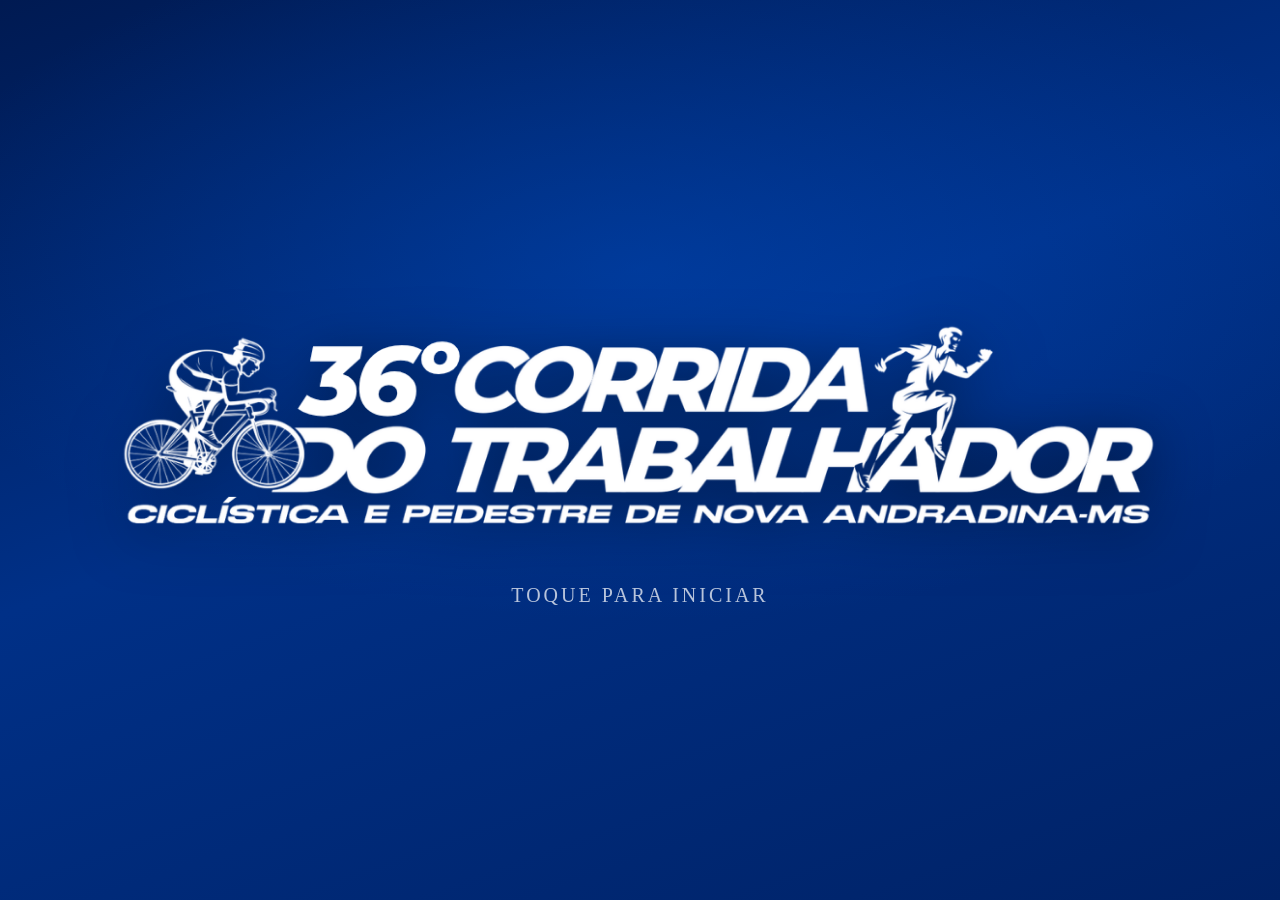
<file: index.html>
<!DOCTYPE html>
<html lang="pt-BR">
<head>
  <meta charset="UTF-8" />
  <meta name="viewport" content="width=device-width, initial-scale=1.0, user-scalable=no" />
  <meta name="theme-color" content="#003087" />
  <meta name="description" content="Central de Jogos — 36° Corrida do Trabalhador" />
  <meta name="apple-mobile-web-app-capable" content="yes" />
  <meta name="apple-mobile-web-app-status-bar-style" content="black-translucent" />
  <meta name="apple-mobile-web-app-title" content="Corrida do Trabalhador" />
  <title>36° Corrida do Trabalhador</title>
  <link rel="manifest" href="manifest.json" />
  <link rel="icon" href="https://res.cloudinary.com/dg9cpkold/image/upload/v1777570209/imagem_2026-04-30_133006103_vefb8m.png" />
  <link rel="apple-touch-icon" href="https://res.cloudinary.com/dg9cpkold/image/upload/v1777570209/imagem_2026-04-30_133006103_vefb8m.png" />

<style>
  * { 
    margin: 0; 
    padding: 0; 
    box-sizing: border-box; 
  }

  html, body { 
    height: 100%; 
    width: 100%;
    overflow: hidden;
    overscroll-behavior: none;
  }

  body {
    font-family: 'Georgia', serif;
    background: linear-gradient(180deg, #e8f0fe 0%, #c5d9ff 100%);
    position: fixed;
    inset: 0;
    display: flex;
    flex-direction: column;
    overflow: hidden;
  }

  /* ══════════════════════════════
     SPLASH FULLSCREEN
  ══════════════════════════════ */
  #splash {
    position: fixed;
    inset: 0;
    z-index: 9999;
    background:
      radial-gradient(ellipse 90% 60% at 50% 30%, rgba(0,82,204,0.38) 0%, transparent 65%),
      linear-gradient(160deg, #001a52 0%, #003087 45%, #002266 100%);
    display: flex;
    flex-direction: column;
    align-items: center;
    justify-content: center;
    gap: clamp(20px, 4vh, 44px);
    cursor: pointer;
    touch-action: manipulation;
    transition: opacity 0.35s ease;
    user-select: none;
  }
  #splash img {
    max-height: 42vh;
    max-width: 82vw;
    object-fit: contain;
    filter: drop-shadow(0 8px 28px rgba(0,0,0,0.5));
  }
  #splash-hint {
    color: rgba(255,255,255,0.72);
    font-size: clamp(14px, 2.5vw, 20px);
    letter-spacing: 3px;
    text-transform: uppercase;
    font-family: 'Georgia', serif;
    animation: splash-pulse 1.6s ease-in-out infinite;
  }
  @keyframes splash-pulse {
    0%, 100% { opacity: 1; transform: scale(1); }
    50%       { opacity: 0.55; transform: scale(1.05); }
  }

  /* ══════════════════════════════
     HEADER
  ══════════════════════════════ */
  header {
    background: linear-gradient(135deg, #003087 0%, #001a52 100%);
    width: 100%;
    padding: 10px 16px;
    display: flex;
    align-items: center;
    justify-content: center;
    gap: 12px;
    box-shadow: 0 4px 12px rgba(0,0,0,0.3);
    flex-wrap: wrap;
    flex-shrink: 0;
  }

  /* ══════════════════════════════
     NAVBAR SLOGAN CORRIDA
  ══════════════════════════════ */
  .navbar-corrida {
    width: 100%;
    background: #001a52;
    display: flex;
    align-items: center;
    justify-content: center;
    overflow: hidden;
    flex-shrink: 0;
    max-height: 180px;
    box-shadow: 0 2px 6px rgba(0,0,0,0.4);
  }

  .navbar-corrida img {
    width: 100%;
    max-height: 180px;
    object-fit: contain;
    display: block;
  }

  .header-logo {
    width: 50px;
    height: 50px;
    flex-shrink: 0;
  }

  .header-logo img {
    width: 100%;
    height: 100%;
    object-fit: contain;
  }

  .header-title {
    color: #ffffff;
    font-size: 1.4rem;
    font-weight: bold;
    text-align: center;
    text-shadow: 2px 2px 4px rgba(0,0,0,0.5);
  }

  .header-title sup {
    font-size: 0.5em;
    vertical-align: super;
  }

  /* ══════════════════════════════
     MAIN
  ══════════════════════════════ */
  main {
    flex: 1;
    min-height: 0;
    display: flex;
    align-items: center;
    justify-content: center;
    padding: 20px 16px 16px;
    width: 100%;
    overflow: hidden;
  }

  .content-wrapper {
    width: 100%;
    max-width: 400px;
    max-height: 100%;
    display: flex;
    flex-direction: column;
    align-items: center;
    justify-content: center;
    gap: 16px;
    overflow: hidden;
  }

  /* ══════════════════════════════
     APOIADORES - QR CODES
  ══════════════════════════════ */
  .sponsors-section {
    display: grid;
    grid-template-columns: 1fr 1fr;
    gap: 16px;
    width: 100%;
  }

  .sponsor-item {
    display: flex;
    flex-direction: column;
    align-items: center;
    gap: 8px;
  }

  .sponsor-logo-box {
    background: transparent;
    border-radius: 8px;
    display: flex;
    align-items: center;
    justify-content: center;
    width: 100%;
    height: 60px;
    padding: 8px;
  }

  .sponsor-logo-box img {
    max-height: 100%;
    max-width: 100%;
    object-fit: contain;
  }

  .qr-box {
    background: #fff;
    border-radius: 8px;
    padding: 8px;
    display: flex;
    align-items: center;
    justify-content: center;
    width: 100%;
    aspect-ratio: 1 / 1;
    max-width: 120px;
    box-shadow: 0 2px 8px rgba(0,0,0,0.15);
  }

  .qr-box img {
    width: 100%;
    height: 100%;
    object-fit: contain;
  }

  .qr-label {
    font-size: 0.55rem;
    color: #003087;
    text-transform: uppercase;
    font-family: Arial, sans-serif;
    letter-spacing: 1px;
    text-align: center;
    font-weight: bold;
  }

  /* ══════════════════════════════
     GAME CARD
  ══════════════════════════════ */
  .game-card-costelao {
    display: block;
    text-decoration: none;
    width: 100%;
  }

  .game-card-costelao-inner {
    background: linear-gradient(135deg, #e8f4ff 0%, #d0e8ff 100%);
    border: 3px solid #FFD700;
    border-radius: 14px;
    padding: 24px 18px;
    display: flex;
    flex-direction: column;
    align-items: center;
    gap: 14px;
    box-shadow: 0 8px 32px rgba(0,0,0,0.2);
    transition: transform 0.3s ease, box-shadow 0.3s ease;
  }

  .game-card-costelao:hover .game-card-costelao-inner {
    transform: translateY(-6px);
    box-shadow: 0 12px 40px rgba(0,0,0,0.3);
  }

  .game-icon-costelao {
    font-size: 48px;
    animation: float 3s ease-in-out infinite;
  }

  @keyframes float {
    0%, 100% { transform: translateY(0); }
    50% { transform: translateY(-8px); }
  }

  .game-name-costelao {
    font-family: 'Georgia', serif;
    font-size: 1.5rem;
    font-weight: bold;
    color: #003087;
    text-align: center;
  }

  .game-desc-costelao {
    font-size: 0.9rem;
    color: #1a3a7c;
    text-align: center;
    font-family: Arial, sans-serif;
    line-height: 1.3;
  }

  .game-btn-costelao {
    display: inline-flex;
    align-items: center;
    gap: 8px;
    padding: 10px 28px;
    background: linear-gradient(to bottom, #003087, #001a52);
    color: #fff;
    border-radius: 8px;
    font-family: 'Georgia', serif;
    font-size: 1rem;
    font-weight: bold;
    letter-spacing: 2px;
    text-transform: uppercase;
    box-shadow: 0 4px 12px rgba(0, 48, 135, 0.4);
    transition: all 0.2s ease;
    border: 2px solid rgba(255,255,255,0.2);
  }

  .game-btn-costelao:hover {
    background: linear-gradient(to bottom, #FFD700, #e6c200);
    color: #003087;
    transform: scale(1.05);
  }

  .btn-triangle-small {
    width: 0; 
    height: 0;
    border-top: 6px solid transparent;
    border-bottom: 6px solid transparent;
    border-left: 9px solid #fff;
  }

  /* ══════════════════════════════
     FOOTER
  ══════════════════════════════ */
  footer {
    background: linear-gradient(to bottom, #003087, #001a52);
    width: 100%;
    padding: 12px 16px;
    display: flex;
    justify-content: center;
    align-items: center;
    box-shadow: 0 -2px 8px rgba(0,0,0,0.1);
    flex-shrink: 0;
  }

  .footer-content {
    display: flex;
    align-items: center;
    gap: 16px;
    flex-wrap: wrap;
    justify-content: center;
  }

  .footer-text {
    font-size: 0.7rem;
    color: #ffffff;
    font-weight: bold;
    letter-spacing: 1.5px;
    text-transform: uppercase;
    font-family: Arial, sans-serif;
  }

  .footer-divider {
    width: 1px;
    height: 24px;
    background: linear-gradient(to bottom, transparent, #FFD700, transparent);
  }

  .footer-dev {
    display: flex;
    align-items: center;
    gap: 6px;
    background: rgba(255,255,255,0.3);
    padding: 5px 10px;
    border-radius: 5px;
  }

  .footer-dev span {
    font-size: 0.62rem;
    color: #ffffff;
    font-family: Arial, sans-serif;
  }

  .footer-dev img {
    height: 18px;
    object-fit: contain;
  }

  /* ══════════════════════════════
     TABLET (601px - 1024px)
  ══════════════════════════════ */
  @media (min-width: 601px) and (max-width: 1024px) {
    header { padding: 12px 24px; }
    .header-logo { width: 60px; height: 60px; }
    .header-title { font-size: 1.8rem; }
    main { padding: 28px 24px; }
    .content-wrapper { max-width: 500px; gap: 24px; }
    .sponsors-section { gap: 20px; }
    .sponsor-logo-box { height: 75px; }
    .qr-box { max-width: 140px; }
    .game-card-costelao-inner { padding: 32px 24px; }
    .game-icon-costelao { font-size: 56px; }
    .game-name-costelao { font-size: 1.8rem; }
    footer { padding: 14px 24px; }
  }

  /* ══════════════════════════════
     DESKTOP (≥ 1025px) - CARD COMPACTO
  ══════════════════════════════ */
  @media (min-width: 1025px) and (max-width: 1919px) {
    header { padding: 14px 40px; }
    .header-logo { width: 70px; height: 70px; }
    .header-title { font-size: 2rem; }
    main { padding: 28px 40px; align-items: center; }
    .content-wrapper { max-width: 520px; gap: 24px; }
    .sponsors-section { gap: 24px; }
    .sponsor-logo-box { height: 75px; }
    .qr-box { max-width: 145px; }
    .qr-label { font-size: 0.6rem; }
    .game-card-costelao { max-width: 420px; margin: 0 auto; }
    .game-card-costelao-inner { padding: 36px 32px; border-radius: 16px; gap: 18px; min-height: 280px; max-height: 320px; }
    .game-icon-costelao { font-size: 60px; }
    .game-name-costelao { font-size: 1.9rem; letter-spacing: 0.5px; }
    .game-desc-costelao { font-size: 1rem; line-height: 1.4; }
    .game-btn-costelao { padding: 12px 36px; font-size: 1.1rem; border-radius: 10px; }
    footer { padding: 14px 40px; }
    .footer-text { font-size: 0.75rem; }
    .footer-divider { height: 28px; }
    .footer-dev span { font-size: 0.68rem; }
    .footer-dev img { height: 22px; }
  }

  /* ══════════════════════════════
     TOTEM / KIOSK 603x1088
  ══════════════════════════════ */
  @media (orientation: portrait) and (min-height: 900px) and (max-width: 1200px) {
    body {
      width: 100%;
      margin: 0;
    }

    header { padding: clamp(14px, 1.8vh, 22px) clamp(14px, 3vw, 24px); }
    .header-logo { width: clamp(86px, 12vw, 112px); height: clamp(86px, 12vw, 112px); }
    .header-title { font-size: clamp(1.6rem, 2.8vw, 2rem); }

    main {
      padding: clamp(12px, 1.8vh, 20px) clamp(16px, 3vw, 22px);
      align-items: center;
    }

    .content-wrapper {
      max-width: min(90vw, 520px);
      gap: clamp(18px, 2.6vh, 28px);
    }

    .sponsors-section { gap: clamp(12px, 2vw, 18px); width: 100%; }
    .sponsor-item { gap: clamp(8px, 1.2vh, 12px); }
    .sponsor-logo-box {
      height: clamp(96px, 12vh, 140px);
      padding: 12px 14px;
      border-radius: 12px;
    }
    .sponsor-logo-box img { max-height: 100%; max-width: 100%; object-fit: contain; transform: scale(1.08); }
    .qr-box {
      max-width: min(24vw, 140px);
      padding: 10px;
      border-radius: 12px;
      box-shadow: 0 4px 14px rgba(0,0,0,0.16);
    }
    .qr-label { font-size: clamp(0.58rem, 0.95vw, 0.75rem); letter-spacing: 1px; }

    .game-card-costelao {
      max-width: min(82vw, 360px);
      width: 100%;
      margin-top: 0;
    }

    .game-card-costelao-inner {
      padding: clamp(24px, 3.2vh, 34px) clamp(18px, 4vw, 24px);
      min-height: clamp(180px, 24vh, 260px);
      border-radius: 20px;
      border-width: 3px;
      gap: clamp(12px, 1.8vh, 18px);
      box-shadow: 0 14px 38px rgba(0,0,0,0.24);
    }

    .game-icon-costelao { font-size: clamp(52px, 8vw, 72px); }
    .game-name-costelao { font-size: clamp(1.5rem, 3vw, 2rem); }
    .game-desc-costelao { font-size: clamp(0.9rem, 1.4vw, 1rem); }
    .game-btn-costelao {
      padding: clamp(12px, 1.6vh, 16px) clamp(24px, 5vw, 34px);
      font-size: clamp(1rem, 1.6vw, 1.1rem);
      border-radius: 12px;
      letter-spacing: 2px;
    }

    footer { padding: clamp(10px, 1.2vh, 14px) 14px; }
    .footer-text { font-size: clamp(0.68rem, 0.95vw, 0.8rem); letter-spacing: 1.6px; }
    .footer-divider { height: 28px; width: 1px; }
    .footer-dev { padding: 6px 10px; }
    .footer-dev span { font-size: clamp(0.58rem, 0.82vw, 0.68rem); }
    .footer-dev img { height: clamp(16px, 2vh, 22px); }
  }

  /* ══════════════════════════════
     DESKTOP GRANDE (≥ 1920px)
  ══════════════════════════════ */
  @media (min-width: 1920px) {
    header { padding: 18px 80px; }
    .header-logo { width: 90px; height: 90px; }
    .header-title { font-size: 2.8rem; }
    main { padding: 32px 80px; align-items: center; }
    .content-wrapper { max-width: 750px; gap: 24px; }
    .sponsors-section { gap: 24px; }
    .sponsor-logo-box { height: 90px; }
    .qr-box { max-width: 170px; }
    .game-card-costelao { max-width: 520px; margin: 0 auto; }
    .game-card-costelao-inner { padding: 40px 36px; border-radius: 20px; gap: 20px; min-height: 300px; }
    .game-icon-costelao { font-size: 72px; }
    .game-name-costelao { font-size: 2.2rem; }
    .game-desc-costelao { font-size: 1.1rem; }
    .game-btn-costelao { padding: 14px 42px; font-size: 1.2rem; border-radius: 12px; }
    footer { padding: 16px 80px; }
    .footer-text { font-size: 0.85rem; }
    .footer-divider { height: 32px; }
    .footer-dev span { font-size: 0.75rem; }
    .footer-dev img { height: 28px; }
  }
</style>

</head>
<body>

  <div id="splash">
    <img src="img/ARTE CORRIDA_20260430_134648_0000.png" alt="36ª Corrida do Trabalhador" />
    <span id="splash-hint">Toque para iniciar</span>
  </div>

  <div class="navbar-corrida">
    <img src="img/ARTE CORRIDA_20260430_134648_0000.png" alt="Slogan 36ª Corrida do Trabalhador" />
  </div>

  <!-- MAIN -->
  <main>
    <div class="content-wrapper">

      <!-- SEÇÃO DE APOIADORES COM QR CODES -->
      <div class="sponsors-section">       
          <!-- SE LIGA 360 -->
          <div class="sponsor-item">
            <div class="sponsor-logo-box logo-360">
              <img src="img/360.PNG" alt="Se Liga 360" />
            </div>
            <div class="qr-box">
              <img src="img/qrsiliga.jpeg" alt="QR Code Instagram Se Liga 360" />
            </div>
            <span class="qr-label">@siliga360</span>
          </div>
            
          <!-- TEORA SOLUTIONS -->
          <div class="sponsor-item">
            <div class="sponsor-logo-box">
              <img src="img/teora.png" alt="Teora Solutions" />
            </div>
            <div class="qr-box">
              <img src="img/qrteora.jpeg" alt="QR Code Instagram Teora Solutions" />
            </div>
            <span class="qr-label">@teorasolutions</span>
          </div>

      </div>

      <!-- CARD DO JOGO -->
      <a href="#" class="game-card-costelao" id="btn-open-game">
        <div class="game-card-costelao-inner">
          <div class="game-icon-costelao">🏃</div>
          <h2 class="game-name-costelao">Jogo da Memória</h2>
          <p class="game-desc-costelao">Encontre os pares esportivos antes do tempo!</p>
          <span class="game-btn-costelao">
            <span class="btn-triangle-small"></span>
            Jogar
          </span>
        </div>
      </a>

      <!-- IFRAME do jogo — cobre tudo sem sair da página (mantém fullscreen) -->
      <iframe
        id="game-frame"
        src=""
        style="display:none; position:fixed; inset:0; width:100%; height:100%; border:none; z-index:500; background:#003087;"
        allow="fullscreen"
      ></iframe>

    </div>
  </main>

  <!-- FOOTER -->
  <footer>
    <div class="footer-content">
      <div class="footer-text">36° CORRIDA DO TRABALHADOR</div>
      <div class="footer-divider"></div>
      <div class="footer-dev">
        <span>Desenvolvido por Teora Solutions</span>
        <img src="img/teora.png" alt="Teora Solutions" />
      </div>
    </div>
    <div style="width:100%;display:flex;justify-content:center;margin-top:8px;">
      <img src="img/ARTE CORRIDA.png" alt="Arte Corrida" style="max-width:320px;width:100%;height:auto;object-fit:contain;" />
    </div>
  </footer>

  <script>
    const gameFrame = document.getElementById('game-frame');

    document.getElementById('btn-open-game').addEventListener('click', function (e) {
      e.preventDefault();
      gameFrame.src = 'jogo_da_memoria/index.html';
      gameFrame.style.display = 'block';
    });

    window.addEventListener('message', function (e) {
      if (e.data === 'go-home') {
        gameFrame.style.display = 'none';
        gameFrame.src = '';
      }
    });

    if ('serviceWorker' in navigator) {
      navigator.serviceWorker.register('./service-worker.js')
        .then(r => console.log('[SW] registrado:', r.scope))
        .catch(e => console.warn('[SW] falha:', e));
    }

    function requestFullscreen() {
      const el = document.documentElement;
      const req = el.requestFullscreen
        || el.webkitRequestFullscreen
        || el.mozRequestFullScreen
        || el.msRequestFullscreen;
      if (req) req.call(el).catch(() => {});
    }

    (function () {
      const splash = document.getElementById('splash');
      function dismiss(e) {
        e.preventDefault();
        requestFullscreen();
        splash.style.opacity = '0';
        setTimeout(() => splash.remove(), 360);
        splash.removeEventListener('click',      dismiss);
        splash.removeEventListener('touchstart', dismiss);
      }
      splash.addEventListener('click',      dismiss);
      splash.addEventListener('touchstart', dismiss, { passive: false });
    })();

    document.addEventListener('fullscreenchange', () => {
      if (!document.fullscreenElement) {
        document.addEventListener('click',      requestFullscreen, { once: true });
        document.addEventListener('touchstart', requestFullscreen, { once: true, passive: true });
      }
    });
  </script>
</body>
</html>
</file>
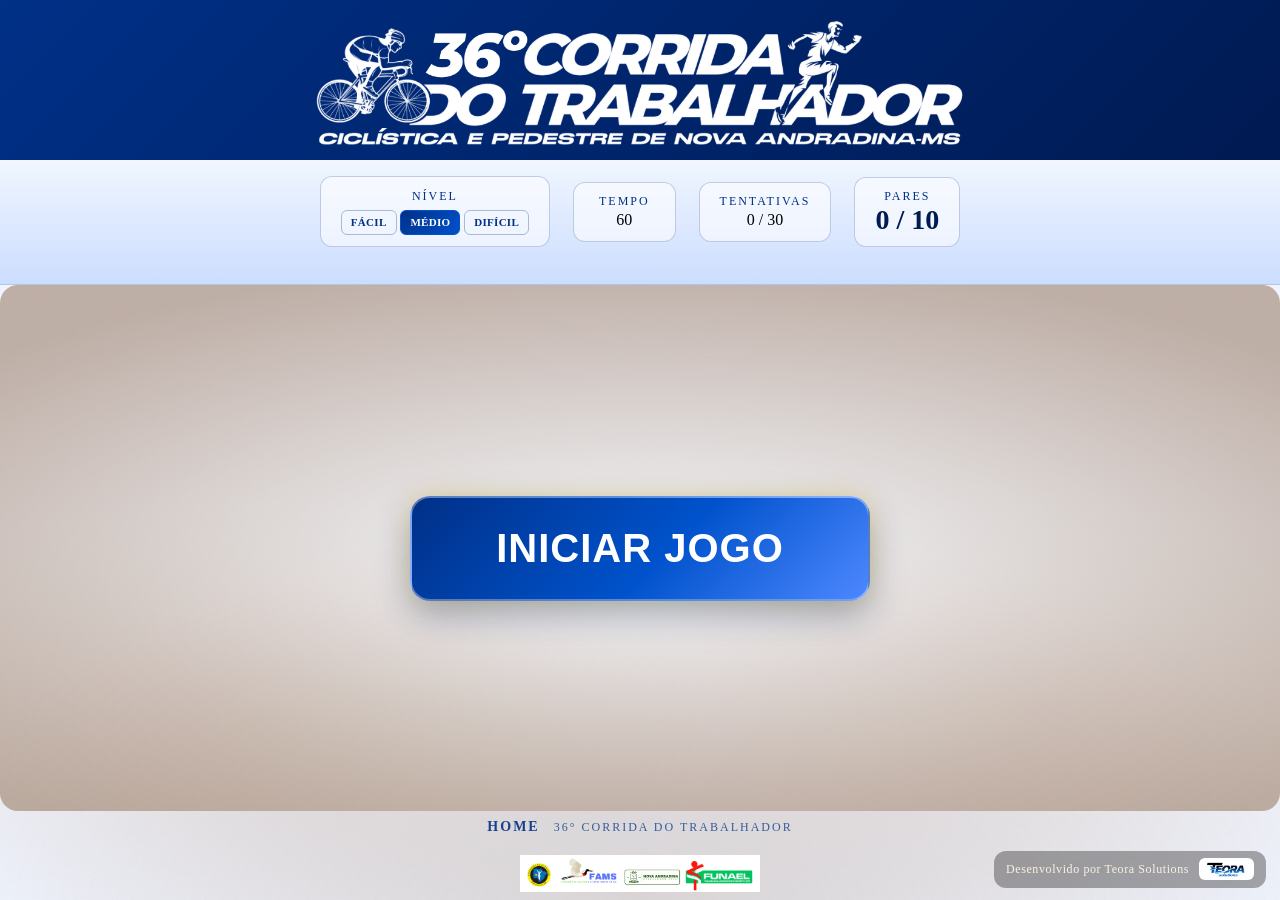
<file: jogo_da_memoria/index.html>
﻿<!DOCTYPE html>
<html lang="pt-BR">
<head>
  <meta charset="UTF-8" />
  <meta name="viewport" content="width=device-width, initial-scale=1.0, user-scalable=no" />
  <meta name="theme-color" content="#003087" />
  <meta name="description" content="Jogo da Memoria - 36a Corrida do Trabalhador" />
  <meta name="apple-mobile-web-app-capable" content="yes" />
  <meta name="apple-mobile-web-app-status-bar-style" content="black-translucent" />
  <meta name="apple-mobile-web-app-title" content="Corrida Memoria" />
  <title>36° Corrida do Trabalhador - Jogo da Memoria</title>
  <link rel="manifest" href="../manifest.json" />
  <link rel="icon" href="https://res.cloudinary.com/dg9cpkold/image/upload/v1777570209/imagem_2026-04-30_133006103_vefb8m.png" />
  <link rel="apple-touch-icon" href="https://res.cloudinary.com/dg9cpkold/image/upload/v1777570209/imagem_2026-04-30_133006103_vefb8m.png" />
  <link rel="preconnect" href="https://fonts.googleapis.com" />
  <style>
    :root {
      --fire1:   #003087;
      --fire2:   #0052cc;
      --fire3:   #4d88ff;
      --ember:   #001a52;
      --coal:    #f0f5ff;
      --wood:    #003087;
      --smoke:   #6699ff;
      --ash:     #ccdeff;
      --gold:    #FFD700;
      --cream:   #ffffff;
      --card-back-from: #003087;
      --card-back-to:   #001a52;
      --radius:  18px;
      --shadow:  0 8px 32px rgba(0,26,82,0.2);
      --glow:    0 0 40px rgba(0,82,204,0.24);
      --card-gap: clamp(8px, 1.2vw, 16px);
      --card-size: clamp(60px, 15vw, 140px);
    }

    *, *::before, *::after { box-sizing: border-box; margin: 0; padding: 0; }

    html, body {
      width: 100%;
      height: 100%;
      overflow: hidden !important;
      overscroll-behavior: none;
      background: var(--coal);
      font-family: 'Georgia', serif;
      touch-action: manipulation;
      -webkit-tap-highlight-color: transparent;
      user-select: none;
    }

    body::before {
      content: '';
      position: fixed; inset: 0;
      background:
        radial-gradient(ellipse 80% 60% at 50% 100%, rgba(123,79,42,0.2) 0%, transparent 70%),
        radial-gradient(ellipse 60% 40% at 20% 80%,  rgba(169,113,66,0.14)  0%, transparent 60%),
        radial-gradient(ellipse 60% 40% at 80% 80%,  rgba(197,141,93,0.12) 0%, transparent 60%);
      pointer-events: none; z-index: 0;
    }

    body::after {
      content: '';
      position: fixed; inset: 0;
      background-image: url("data:image/svg+xml,%3Csvg xmlns='http://www.w3.org/2000/svg' width='300' height='300'%3E%3Cfilter id='n'%3E%3CfeTurbulence type='fractalNoise' baseFrequency='0.9' numOctaves='4' stitchTiles='stitch'/%3E%3C/filter%3E%3Crect width='300' height='300' filter='url(%23n)' opacity='0.04'/%3E%3C/svg%3E");
      pointer-events: none; z-index: 0; opacity: 0.5;
    }

    #app {
      position: fixed;
      inset: 0;
      z-index: 1;
      overflow: hidden;
      display: grid;
      grid-template-rows: auto auto minmax(0, 1fr) auto;
      grid-template-areas:
        "sponsors"
        "hud"
        "board"
        "footer";
      gap: 0;
    }

    #sponsors {
      grid-area: sponsors;
      background:
        radial-gradient(120% 90% at 8% 100%, rgba(255,215,0,0.18) 0%, transparent 52%),
        radial-gradient(90% 80% at 92% 0%, rgba(77,136,255,0.18) 0%, transparent 45%),
        repeating-linear-gradient(115deg, rgba(255,255,255,0.06) 0 8px, rgba(0,0,0,0.04) 8px 16px),
        linear-gradient(145deg, #001a52 0%, #003087 36%, #0052cc 64%, #001a52 100%);
      border-bottom: 2px solid #FFD700;
      box-shadow: 0 6px 22px rgba(0,26,82,0.38), inset 0 1px 0 rgba(255,215,0,0.18);
      padding: clamp(6px, 1.2vw, 12px) clamp(12px, 2vw, 28px);
      display: flex;
      align-items: center;
      justify-content: space-between;
      gap: clamp(8px, 1.5vw, 16px);
      overflow: hidden;
      position: relative;
      flex-wrap: wrap;
    }

    #sponsors::before {
      content: '';
      position: absolute;
      inset: 0;
      background:
        linear-gradient(90deg, rgba(0,0,0,0.18) 0, rgba(0,0,0,0.18) 2px, transparent 2px, transparent 34px),
        linear-gradient(0deg, rgba(0,0,0,0.14) 0, rgba(0,0,0,0.14) 2px, transparent 2px, transparent 22px);
      background-size: 34px 100%, 100% 22px;
      opacity: 0.22;
      pointer-events: none;
      z-index: 0;
    }

    #sponsors-brand {
      display: flex;
      align-items: center;
      justify-content: flex-start;
      gap: clamp(8px, 1.2vw, 14px);
      flex-shrink: 0;
      position: relative;
      z-index: 1;
      min-width: 0;
    }

    #sponsors-brand img {
      display: block;
      height: clamp(48px, 7vw, 95px);
      width: auto;
      max-width: min(40vw, 450px);
      object-fit: contain;
      filter: drop-shadow(0 3px 8px rgba(0,0,0,0.25));
    }

    #sponsors-brand .event-title-text {
      color: rgba(255, 246, 234, 0.98);
      text-shadow: 0 2px 8px rgba(0,0,0,0.35);
      font-size: clamp(16px, 2.5vw, 32px);
    }

    #sponsors-brand .event-title-number { transform: translateY(-5px); }
    #sponsors-brand .event-title-main { transform: translateY(1px); }

    #sponsors-right {
      display: flex;
      align-items: center;
      justify-content: flex-end;
      gap: 12px;
      flex: 1;
      min-width: 0;
      position: relative;
      z-index: 1;
    }

    #sponsors-label {
      font-size: clamp(11px, 1.4vw, 15px);
      letter-spacing: clamp(1px, 0.3vw, 2.4px);
      text-transform: uppercase;
      color: #FFD700;
      white-space: nowrap;
      font-weight: bold;
      text-shadow: 0 0 10px rgba(255,215,0,0.45), 0 1px 4px rgba(0,0,0,0.45);
      flex-shrink: 0;
    }

    #sponsors-track-wrapper {
      flex: 0 1 auto;
      overflow: visible;
      position: relative;
    }

    #sponsors-track {
      display: flex;
      align-items: center;
      justify-content: flex-end;
      flex-wrap: wrap;
      gap: clamp(8px, 1.6vw, 14px);
    }

    .sponsor-item {
      display: flex;
      flex-direction: column;
      align-items: center;
      justify-content: center;
      flex-shrink: 0;
      min-width: clamp(130px, 14vw, 190px);
      padding: clamp(6px, 0.8vw, 8px) clamp(10px, 1.8vw, 12px) clamp(5px, 0.6vw, 7px);
      background: #FFFFFF;
      border: none;
      border-radius: 14px;
      box-shadow: none;
      transition: transform 0.15s ease, box-shadow 0.15s ease;
    }

    .sponsor-item:hover {
      transform: translateY(-2px);
      box-shadow: none;
    }

    .sponsor-item img {
      height: clamp(28px, 4vw, 48px);
      width: auto;
      max-width: 100%;
      object-fit: contain;
      border-radius: 8px;
      box-shadow: none;
      filter: none;
      transition: transform 0.15s ease, box-shadow 0.15s ease, filter 0.15s ease;
    }

    .sponsor-item:hover img {
      transform: translateY(-1px);
      box-shadow: none;
      filter: none;
    }

    .sponsor-role {
      margin-top: clamp(2px, 0.4vw, 4px);
      font-size: clamp(8px, 1vw, 10px);
      font-weight: 700;
      letter-spacing: clamp(0.8px, 0.2vw, 1.2px);
      text-transform: uppercase;
      color: rgba(92,58,32,0.9);
      text-align: center;
    }

    #hud {
      grid-area: hud;
      display: flex;
      flex-direction: column;
      align-items: center;
      padding: clamp(8px, 1.2vw, 14px) clamp(16px, 2.5vw, 32px);
      background: linear-gradient(180deg, rgba(240,245,255,0.95) 0%, rgba(197,217,255,0.85) 100%);
      border-bottom: 1px solid rgba(0,48,135,0.25);
      gap: clamp(10px, 1.5vw, 16px);
    }

    #hud-stats {
      display: flex;
      gap: clamp(10px, 1.5vw, 20px);
      align-items: center;
      justify-content: center;
      flex-wrap: wrap;
    }

    .stat-box {
      display: flex;
      flex-direction: column;
      align-items: center;
      justify-content: center;
      background: rgba(255,255,255,0.55);
      border: 1.5px solid rgba(0,48,135,0.22);
      border-radius: 12px;
      padding: clamp(6px, 0.8vw, 10px) clamp(12px, 2vw, 18px);
      min-width: clamp(70px, 12vw, 100px);
    }

    .stat-label {
      font-size: clamp(9px, 1.2vw, 12px);
      letter-spacing: clamp(1px, 0.3vw, 2px);
      text-transform: uppercase;
      color: var(--wood);
      margin-bottom: 2px;
    }

    .stat-value {
      font-size: clamp(16px, 2.8vw, 28px);
      font-weight: bold;
      color: var(--ember);
      font-variant-numeric: tabular-nums;
      line-height: 1;
    }

    #timer-value.warning { color: var(--fire1); animation: pulse-warn 0.6s ease-in-out infinite; }
    #timer-value.critical { color: #FF0000; animation: pulse-warn 0.3s ease-in-out infinite; }
    #attempts-value.warning { color: #FFA500; }
    #attempts-value.danger  { color: var(--fire1); animation: pulse-warn 0.6s ease-in-out infinite; }

    @keyframes pulse-warn {
      0%, 100% { transform: scale(1); opacity: 1; }
      50%       { transform: scale(1.12); opacity: 0.8; }
    }

    #btn-restart {
      padding: clamp(8px, 1vw, 12px) clamp(16px, 2.5vw, 28px);
      background: linear-gradient(135deg, #003087, #0052cc);
      border: none; border-radius: 12px;
      color: white; font-size: clamp(12px, 1.5vw, 15px); font-weight: bold;
      letter-spacing: 0.5px; text-transform: uppercase;
      cursor: pointer;
      box-shadow: 0 4px 16px rgba(0,48,135,0.4);
      transition: transform 0.1s, box-shadow 0.1s;
      flex-shrink: 0;
      white-space: nowrap;
    }
    #btn-restart:active { transform: scale(0.94); box-shadow: 0 2px 8px rgba(90,57,32,0.3); }
    #btn-restart.hidden { display: none; }

    #hud-actions {
      display: flex;
      align-items: center;
      gap: 10px;
      flex-shrink: 0;
    }

    /* PATROCINADORES ABAIXO DAS STATS */
    #hud-sponsors-totem {
      display: none;
      align-items: center;
      justify-content: center;
      gap: 40px;
      width: 100%;
      padding: 14px 0 18px;
    }

    .hud-sponsor-card {
      display: flex;
      align-items: center;
      justify-content: center;
      border-radius: 12px;
      padding: 14px 32px;
      min-width: 300px;
      height: 150px;
      box-shadow: 0 3px 16px rgba(138, 137, 137, 0.267);
    }

   .hud-sponsor-card img {
  max-height: 205px;   /* Era 52px - Logo bem maior */
  max-width: 220px;   /* Garante que a logo larga nÃ£o corte */
  object-fit: contain;
}

    #start-screen {
      position: absolute;
      inset: 0;
      z-index: 10;
      display: flex;
      align-items: center;
      justify-content: center;
      background: radial-gradient(ellipse 70% 60% at 50% 55%, rgba(255,255,255,0.5) 0%, rgba(122,78,43,0.42) 100%);
      border-radius: 18px;
    }

    #btn-start-main {
      padding: clamp(16px, 2.5vw, 28px) clamp(40px, 6vw, 80px);
      min-width: min(85vw, 460px);
      background: linear-gradient(135deg, #003087 0%, #0052cc 55%, #4d88ff 100%);
      border: 2px solid rgba(255,255,255,0.35);
      border-radius: 20px;
      color: #fff;
      font-size: clamp(20px, 4vw, 40px);
      font-weight: 900;
      letter-spacing: 1px;
      text-transform: uppercase;
      cursor: pointer;
      box-shadow: 0 14px 36px rgba(0,26,82,0.32), 0 0 24px rgba(255,215,0,0.25);
      transition: transform 0.16s ease, box-shadow 0.16s ease, filter 0.16s ease;
      animation: start-btn-breathe 2.2s ease-in-out infinite;
    }

    #btn-start-main:hover {
      transform: translateY(-3px) scale(1.02);
      box-shadow: 0 18px 34px rgba(0,26,82,0.36), 0 0 28px rgba(255,215,0,0.35);
      filter: brightness(1.06);
    }

    #btn-start-main:focus-visible {
      outline: 3px solid rgba(255,255,255,0.75);
      outline-offset: 4px;
    }

    #btn-start-main:active {
      transform: scale(0.96);
      box-shadow: 0 8px 20px rgba(90,57,32,0.3);
    }

    @keyframes start-btn-breathe {
      0%, 100% {
        box-shadow: 0 14px 36px rgba(0,26,82,0.32), 0 0 24px rgba(255,215,0,0.25);
      }
      50% {
        box-shadow: 0 16px 38px rgba(90,57,32,0.36), 0 0 30px rgba(255,255,255,0.24);
      }
    }

    #start-screen.hidden {
      display: none;
    }

    #board-area {
      grid-area: board;
      position: relative;
      display: flex;
      align-items: center;
      justify-content: center;
      min-height: 0;
      padding: clamp(10px, 1.5vw, 18px) clamp(16px, 2vw, 24px);
      overflow: hidden;
    }

    #game-board {
      display: grid;
      grid-template-columns: repeat(4, 1fr);
      grid-template-rows: repeat(5, 1fr);
      gap: var(--card-gap);
      width: 100%;
      height: 100%;
      max-width: clamp(280px, 90vw, 600px);
      aspect-ratio: 4 / 5;
    }

    .card {
      perspective: 1000px;
      cursor: pointer;
      -webkit-tap-highlight-color: transparent;
    }

    .card-inner {
      position: relative;
      width: 100%; height: 100%;
      transform-style: preserve-3d;
      transition: transform 0.5s cubic-bezier(0.4, 0, 0.2, 1);
      border-radius: var(--radius);
    }

    .card.flipped .card-inner,
    .card.matched .card-inner {
      transform: rotateY(180deg);
    }

    .card-face {
      position: absolute; inset: 0;
      border-radius: var(--radius);
      backface-visibility: hidden;
      -webkit-backface-visibility: hidden;
      display: flex;
      align-items: center;
      justify-content: center;
      overflow: hidden;
    }

    .card-back {
      background: linear-gradient(135deg, var(--card-back-from) 0%, var(--card-back-to) 100%);
      border: 2px solid rgba(216,167,117,0.45);
      box-shadow: var(--shadow), inset 0 1px 0 rgba(255,248,235,0.24);
    }

    .card-back-pattern {
      width: 80%; height: 80%;
      position: relative;
    }

    .card-back-pattern svg {
      width: 100%; height: 100%;
      opacity: 0.6;
    }

    .card-front {
      transform: rotateY(180deg);
      border: 2px solid rgba(255,200,100,0.3);
      box-shadow: var(--shadow), inset 0 1px 0 rgba(255,255,255,0.1);
    }

    .card-front::before {
      content: '';
      position: absolute;
      inset: 0;
      background: rgba(255,255,255,0.22);
      pointer-events: none;
      z-index: 0;
    }

    .card-front .card-emoji {
      font-size: clamp(28px, 6vw, 68px);
      line-height: 1;
      filter: drop-shadow(0 4px 8px rgba(0,0,0,0.5));
      position: relative; z-index: 1;
    }

    .card-front .card-icon-img {
      width: clamp(40px, 10vw, 100px);
      max-width: 74%;
      max-height: 64%;
      object-fit: contain;
      border-radius: 8px;
      filter: none;
      position: relative;
      z-index: 1;
      background: #FFFFFF;
      padding: 4px;
    }

    .card-front .card-label {
      position: absolute; bottom: clamp(4px, 1vw, 8px);
      font-size: clamp(7px, 1.2vw, 11px);
      color: rgba(255,255,255,0.7);
      letter-spacing: 0.5px;
      text-transform: uppercase;
      font-weight: bold;
    }

    .card.matched .card-front {
      box-shadow: var(--shadow), 0 0 24px rgba(255,215,0,0.6), inset 0 0 20px rgba(255,215,0,0.1);
      border-color: var(--gold);
    }

    .card.matched .card-inner {
      animation: match-bounce 0.4s ease-out;
    }

    @keyframes match-bounce {
      0%   { transform: rotateY(180deg) scale(1); }
      40%  { transform: rotateY(180deg) scale(1.12); }
      70%  { transform: rotateY(180deg) scale(0.96); }
      100% { transform: rotateY(180deg) scale(1); }
    }

    .card.wrong .card-inner {
      animation: wrong-shake 0.4s ease-out;
    }

    @keyframes wrong-shake {
      0%, 100% { transform: rotateY(180deg) translateX(0); }
      20%       { transform: rotateY(180deg) translateX(-6px); }
      60%       { transform: rotateY(180deg) translateX(6px); }
    }

    .card.idle-peek .card-inner {
      animation: idle-peek 1.2s ease-in-out;
    }

    @keyframes idle-peek {
      0%   { transform: rotateY(0deg); }
      30%  { transform: rotateY(70deg); }
      60%  { transform: rotateY(70deg); }
      100% { transform: rotateY(0deg); }
    }

    #footer {
      grid-area: footer;
      text-align: center;
      padding: clamp(4px, 0.8vw, 8px) clamp(8px, 1.5vw, 18px);
      font-size: clamp(9px, 1.5vw, 12px);
      color: rgba(0,48,135,0.75);
      letter-spacing: clamp(1px, 0.3vw, 2px);
      text-transform: uppercase;
      display: flex;
      align-items: center;
      justify-content: center;
      gap: clamp(8px, 1.2vw, 14px);
      flex-wrap: wrap;
    }
    .memory-home-link {
      color: rgba(0,48,135,0.9);
      text-decoration: none;
      font-size: clamp(11px, 1.8vw, 14px);
      font-weight: bold;
      transition: color .2s;
    }
    .memory-home-link:hover { color: #0052cc; }

    #dev-credit {
      position: fixed;
      right: clamp(6px, 1.5vw, 14px);
      bottom: clamp(6px, 1.5vw, 12px);
      z-index: 20;
      display: inline-flex;
      align-items: center;
      gap: clamp(6px, 1vw, 10px);
      padding: clamp(4px, 0.6vw, 8px) clamp(8px, 1.2vw, 12px);
      border-radius: 12px;
      background: rgba(0,0,0,0.32);
      backdrop-filter: blur(2px);
      color: rgba(255,245,230,0.95);
      font-size: clamp(9px, 1.4vw, 12px);
      letter-spacing: 0.6px;
      text-transform: none;
      pointer-events: none;
    }

    #dev-credit img {
      height: clamp(16px, 2.2vw, 22px);
      width: auto;
      object-fit: contain;
      background: #fff;
      border-radius: 6px;
      padding: 2px 4px;
    }

    #overlay {
      position: fixed; inset: 0;
      z-index: 100;
      display: flex;
      flex-direction: column;
      align-items: center;
      justify-content: center;
      gap: 24px;
      opacity: 0;
      pointer-events: none;
      transition: opacity 0.4s;
    }

    #overlay.active {
      opacity: 1;
      pointer-events: all;
    }

    #overlay.win-mode {
      background: radial-gradient(ellipse 80% 80% at 50% 50%, rgba(0,64,160,0.95) 0%, rgba(0,26,82,0.98) 100%);
    }

    #overlay.lose-mode {
      background: radial-gradient(ellipse 80% 80% at 50% 50%, rgba(0,64,160,0.95) 0%, rgba(0,26,82,0.98) 100%);
    }

    #overlay.idle-mode {
      background: radial-gradient(ellipse 80% 80% at 50% 50%, rgba(0,48,135,0.9) 0%, rgba(0,20,70,0.96) 100%);
      cursor: pointer;
    }

    .overlay-apoiadores {
      display: flex;
      align-items: center;
      justify-content: center;
      gap: 20px;
      flex-wrap: wrap;
      animation: title-appear 0.6s 0.3s cubic-bezier(0.34,1.56,0.64,1) both;
    }

    .overlay-apoiadores img {
      height: 48px;
      width: auto;
      max-width: 140px;
      object-fit: contain;
      background: #fff;
      border-radius: 10px;
      padding: 6px 14px;
      box-shadow: 0 4px 16px rgba(0,0,0,0.3);
    }

    .overlay-title {
      font-size: clamp(36px, 9vw, 88px);
      font-weight: bold;
      font-style: italic;
      text-align: center;
      line-height: 1.1;
      text-shadow: 0 0 40px currentColor;
      animation: title-appear 0.6s cubic-bezier(0.34,1.56,0.64,1) both;
    }

    @keyframes title-appear {
      from { transform: scale(0.5); opacity: 0; }
      to   { transform: scale(1);   opacity: 1; }
    }

    .overlay-title.win  { color: var(--gold); }
    .overlay-title.lose { color: var(--fire1); }
    .overlay-title.idle { color: var(--fire2); }

    .overlay-sub {
      font-size: clamp(16px, 3.2vw, 28px);
      color: var(--cream);
      text-align: center;
      opacity: 0.9;
      animation: title-appear 0.6s 0.2s cubic-bezier(0.34,1.56,0.64,1) both;
      line-height: 1.4;
    }

    .overlay-countdown {
      font-size: clamp(12px, 2vw, 20px);
      color: rgba(255,255,255,0.84);
      letter-spacing: 1px;
    }

    .confetti {
      position: fixed; top: -20px;
      width: 10px; height: 10px;
      border-radius: 2px;
      pointer-events: none;
      z-index: 101;
      animation: confetti-fall linear forwards;
    }

    @keyframes confetti-fall {
      0%   { transform: translateY(-20px) rotate(0deg);   opacity: 1; }
      100% { transform: translateY(110vh) rotate(720deg); opacity: 0; }
    }

    #win-sponsors {
      display: flex;
      gap: 20px;
      flex-wrap: wrap;
      justify-content: center;
      max-width: 700px;
      animation: title-appear 0.6s 0.4s cubic-bezier(0.34,1.56,0.64,1) both;
    }

    #win-sponsors .sponsor-item {
      min-width: 220px;
      padding: 12px 18px;
      border-color: rgba(255,255,255,0.35);
      box-shadow: 0 0 20px rgba(255,255,255,0.12);
    }

    .win-sponsors-label {
      font-size: 12px;
      letter-spacing: 3px;
      text-transform: uppercase;
      color: var(--gold);
      opacity: 0.7;
      animation: title-appear 0.6s 0.3s both;
    }

    .idle-cta {
      font-size: clamp(24px, 5.5vw, 52px);
      color: var(--fire2);
      animation: idle-pulse 1.5s ease-in-out infinite;
      letter-spacing: 1px;
      text-align: center;
      font-weight: bold;
    }

    @keyframes idle-pulse {
      0%, 100% { transform: scale(1); opacity: 1; }
      50%       { transform: scale(1.06); opacity: 0.8; }
    }

    .idle-sub {
      color: rgba(255,255,255,0.82);
      font-size: clamp(13px, 2.2vw, 20px);
      letter-spacing: 1px;
    }

    #progress-bar-wrap {
      width: 100%;
      max-width: 280px;
      height: 6px;
      background: rgba(255,255,255,0.1);
      border-radius: 3px;
      overflow: hidden;
      margin-top: 4px;
    }

    #progress-bar {
      height: 100%;
      background: linear-gradient(90deg, var(--fire3), var(--gold));
      border-radius: 3px;
      transition: width 0.3s;
      box-shadow: 0 0 8px var(--fire2);
    }

    #difficulty-selector {
      gap: 4px;
      flex-shrink: 0;
    }

    .diff-btns {
      display: flex;
      gap: clamp(2px, 0.3vw, 4px);
    }

    .diff-btn {
      padding: clamp(3px, 0.4vw, 5px) clamp(5px, 0.8vw, 9px);
      border: 1.5px solid rgba(0,48,135,0.3);
      border-radius: 6px;
      background: transparent;
      color: var(--wood);
      font-size: clamp(8px, 1.1vw, 11px);
      font-weight: bold;
      cursor: pointer;
      text-transform: uppercase;
      letter-spacing: 0.3px;
      transition: background 0.15s, color 0.15s, border-color 0.15s;
      white-space: nowrap;
      font-family: 'Georgia', serif;
      line-height: 1.2;
    }

    .diff-btn.active {
      background: linear-gradient(135deg, #003087, #0052cc);
      color: #fff;
      border-color: #0052cc;
    }

    .diff-btn:disabled {
      opacity: 0.45;
      cursor: not-allowed;
    }

    #diff-cycle-btn { display: none; }

    @media (max-width: 600px) {
      #hud { padding: clamp(6px, 1vw, 10px) clamp(12px, 2vw, 18px); gap: 6px; }
      #hud-stats { gap: clamp(8px, 1.2vw, 12px); }
      .stat-box { min-width: clamp(60px, 10vw, 80px); padding: clamp(5px, 0.7vw, 8px) clamp(10px, 1.5vw, 14px); }
      #sponsors { padding: clamp(5px, 1vw, 8px) clamp(10px, 1.5vw, 14px); gap: clamp(6px, 1vw, 8px); }
      #sponsors-brand img { height: clamp(40px, 10vw, 55px); max-width: 45vw; }
      #sponsors-brand .event-title-text { font-size: clamp(12px, 2.5vw, 16px); }
      #sponsors-right { gap: clamp(6px, 1vw, 8px); }
      #sponsors-label { display: none; }
      .sponsor-item { min-width: calc(50% - 4px); padding: clamp(6px, 1vw, 8px) clamp(8px, 1.2vw, 10px); }
      .sponsor-item img { height: clamp(24px, 3.5vw, 32px); }
      .sponsor-role { font-size: 8px; margin-top: 3px; }
      #board-area { padding: clamp(8px, 1.5vw, 12px); }
      .idle-cta { font-size: clamp(24px, 4.5vw, 40px); }
      .idle-sub { font-size: clamp(12px, 1.8vw, 16px); }
    }

    @media (min-width: 601px) and (max-width: 1024px) {
      #hud { padding: clamp(8px, 1.2vw, 12px) clamp(18px, 2.5vw, 26px); gap: clamp(12px, 1.5vw, 18px); }
      #hud-stats { gap: clamp(12px, 1.5vw, 16px); }
      .stat-box { min-width: clamp(75px, 11vw, 95px); padding: clamp(6px, 0.8vw, 9px) clamp(13px, 2vw, 16px); }
      #sponsors { padding: clamp(6px, 1.1vw, 10px) clamp(16px, 2.2vw, 22px); gap: clamp(8px, 1.2vw, 12px); }
      #sponsors-brand img { height: clamp(48px, 8vw, 75px); }
      #sponsors-brand .event-title-text { font-size: clamp(16px, 3vw, 24px); }
      .sponsor-item { min-width: clamp(130px, 13vw, 170px); }
      .sponsor-item img { height: clamp(28px, 4vw, 42px); }
      #board-area { padding: clamp(10px, 1.5vw, 14px); }
    }

    @media (min-width: 1025px) {
      #hud { padding: clamp(12px, 1.3vw, 16px) clamp(28px, 2.8vw, 36px); gap: clamp(16px, 1.6vw, 28px); }
      #hud-stats { gap: clamp(16px, 1.8vw, 24px); }
      .stat-box { min-width: clamp(90px, 8vw, 120px); padding: clamp(8px, 0.9vw, 12px) clamp(16px, 2.5vw, 20px); }
      #sponsors { padding: clamp(8px, 1vw, 12px) clamp(24px, 3vw, 32px); gap: clamp(12px, 1.5vw, 16px); }
      #sponsors-brand img { height: clamp(60px, 6vw, 90px); }
      .sponsor-item { min-width: clamp(160px, 12vw, 200px); }
      .sponsor-item img { height: clamp(36px, 4vw, 50px); }
      #board-area { padding: clamp(14px, 1.8vw, 18px); }
    }

/* â•â•â•â•â•â•â•â•â•â•â•â•â•â•â•â•â•â•â•â•â•â•â•â•â•â•â•â•â•â•â•â•â•â•â•â•â•â•â•â•â•â•â•â•â•â•â•â•â•â•â•â•
   TOTEM RETRATO / KIOSK â€” AJUSTE FLUIDO
â•â•â•â•â•â•â•â•â•â•â•â•â•â•â•â•â•â•â•â•â•â•â•â•â•â•â•â•â•â•â•â•â•â•â•â•â•â•â•â•â•â•â•â•â•â•â•â•â•â•â•â• */
@media (orientation: portrait) and (min-height: 900px) {
  #app {
    width: 100%;
    max-width: 100vw;
    margin: 0;
    grid-template-rows: auto auto minmax(0, 1fr) auto;
  }

  #sponsors {
    justify-content: center;
    padding-left: 12px;
    padding-right: 12px;
  }

  #sponsors-brand {
    width: 100%;
    gap: 12px;
    justify-content: center;
  }

  #sponsors-brand img {
    height: clamp(72px, 10vw, 96px);
    max-width: min(52vw, 320px);
  }

  #sponsors-brand .event-title-text {
    font-size: clamp(18px, 3.2vw, 24px);
    text-align: center;
  }

  #sponsors-right,
  #sponsors-label {
    display: none !important;
  }

  #diff-cycle-btn {
    display: flex;
    flex-direction: column;
    align-items: center;
    justify-content: center;
    background: rgba(255,255,255,0.55);
    border: 1.5px solid rgba(0,48,135,0.22);
    border-radius: 12px;
    padding: 6px 8px;
    min-width: 88px;
    color: var(--wood);
    cursor: pointer;
    flex-shrink: 0;
    transition: background 0.15s, transform 0.12s;
    font-family: 'Georgia', serif;
  }
  #diff-cycle-btn:active {
    transform: scale(0.92);
    background: rgba(0,80,180,0.12);
  }
  #diff-cycle-btn:disabled {
    opacity: 0.45;
    cursor: not-allowed;
  }

  #hud-sponsors-totem {
    display: flex !important;
    flex-wrap: nowrap;
    gap: 10px;
    padding: 6px 0 10px;
  }

  .hud-sponsor-card {
    min-width: 0;
    width: calc(50% - 5px);
    height: 92px;
    padding: 10px 12px;
  }

  .hud-sponsor-card img {
    max-height: 62px;
    max-width: 100%;
    transform: scale(1.08);
  }

  #hud {
    padding: 8px 12px 4px;
    gap: 8px;
  }

  #difficulty-selector { display: none; }

  #hud-stats {
    gap: 8px;
  }

  .stat-box {
    min-width: 88px;
    padding: 6px 8px;
  }

  .stat-label {
    font-size: 9px;
  }

  .stat-value {
    font-size: 18px;
  }

  #board-area {
    min-height: 0;
    padding: 6px 12px 8px;
    align-items: center;
  }

  #game-board {
    width: min(100%, calc(100dvh * 0.48));
    max-width: 100%;
    height: auto;
    max-height: 100%;
    aspect-ratio: 4 / 5;
  }

  .card {
    min-height: 0;
    border-radius: 12px;
  }

  .card-face {
    border-radius: 12px;
  }

  .card-front .card-emoji {
    font-size: clamp(34px, 5.6vw, 54px);
  }

  .card-front .card-label {
    font-size: clamp(8px, 0.9vw, 10px);
  }

  #footer {
    padding: 4px 12px 6px;
  }

  .memory-home-link {
    font-size: 11px;
  }
}
  </style>
</head>
<body>

<div id="app">
  <div style="width:100%;background:linear-gradient(135deg, #003087 0%, #001a52 100%);display:flex;justify-content:center;">
    <img src="../img/ARTE CORRIDA_20260430_134648_0000.png" alt="Slogan 36ª Corrida do Trabalhador" style="width:100%;max-width:659px;max-height:1088px;display:block;object-fit:contain;" />
  </div>

  <div id="hud">
    <div id="hud-stats">
      <button id="diff-cycle-btn">
        <span class="stat-label">Nível</span>
        <span class="stat-value" id="diff-cycle-label">Médio</span>
      </button>
      <div id="difficulty-selector" class="stat-box">
        <div class="stat-label">Nível</div>
        <div class="diff-btns">
          <button class="diff-btn" data-diff="easy">Fácil</button>
          <button class="diff-btn active" data-diff="medium">Médio</button>
          <button class="diff-btn" data-diff="hard">Difícil</button>
        </div>
      </div>
      <div class="stat-box">
        <div class="stat-label">Tempo</div>
        <div class="stat-value" id="timer-value">60</div>
        <div id="progress-bar-wrap" style="display:none">
          <div id="progress-bar" style="width:100%"></div>
        </div>
      </div>
      <div class="stat-box">
        <div class="stat-label">Tentativas</div>
        <div class="stat-value" id="attempts-value">0 / 30</div>
      </div>
      <div class="stat-box">
        <div class="stat-label">Pares</div>
        <div class="stat-value" id="pairs-value">0 / 10</div>
      </div>
    </div>
    <!-- PATROCINADORES ABAIXO DAS STATS (APENAS TOTEM) -->

    <!-- PATROCINADORES ABAIXO DAS STATS (APENAS TOTEM) -->
    <div id="hud-sponsors-totem">
      <div class="hud-sponsor-card">
        <img src="../img/360.PNG" alt="Se Liga 360" />
      </div>
      <div class="hud-sponsor-card">
        <img src="../img/teora.png" alt="Teora Solutions" />
      </div>
    </div>

    <div id="hud-actions">
      <button id="btn-restart" class="hidden">Reiniciar</button>
    </div>
  </div>

  <div id="board-area">
    <div id="game-board">
    </div>
    <div id="start-screen">
      <button id="btn-start-main">Iniciar Jogo</button>
    </div>
  </div>

  <div id="footer">
    <a href="#" class="memory-home-link" onclick="(window.parent !== window ? window.parent : window).postMessage('go-home','*'); return false;">Home</a>
    36° Corrida do Trabalhador
    <div style="width:100%;display:flex;justify-content:center;margin-top:6px;">
      <img src="../img/ARTE CORRIDA.png" alt="Arte Corrida" style="max-width:240px;width:100%;height:auto;object-fit:contain;" />
    </div>
  </div>
</div>

<div id="dev-credit">
  <span>Desenvolvido por Teora Solutions</span>
  <img src="../img/teora.png" alt="Teora Solutions" />
</div>

<div id="overlay">
  <div class="overlay-title" id="overlay-title">Parabens!</div>
  <div class="overlay-sub" id="overlay-sub">Retire seu brinde com a equipe!</div>
  <div class="overlay-apoiadores">
    <img src="../img/360.jpg" alt="Se Liga 360" />
    <img src="../img/teora.png" alt="Teora Solutions" />
  </div>
  <div id="win-sponsors-wrap" style="display:none">
    <div class="win-sponsors-label">Apoiadores</div>
    <div id="win-sponsors"></div>
  </div>
  <div class="overlay-countdown" id="overlay-countdown"></div>
</div>

<script>
(function () {
  const el = document.documentElement;
  const req = el.requestFullscreen || el.webkitRequestFullscreen || el.mozRequestFullScreen || el.msRequestFullscreen;
  if (req) req.call(el).catch(() => {});
})();

const CONFIG = {
  eventTitle: '36° Corrida do Trabalhador',
  timeLimit: 60,
  maxAttempts: 30,
  flipDelay: 950,
  idleTimeout: 18000,
  enableIdleMode: false,
  restartDelay: 8,
  cols: 4,
  rows: 5,
};

const DIFFICULTIES = {
  easy:   { timeLimit: 75, maxAttempts: 35, cols: 4, rows: 4 },
  medium: { timeLimit: 60, maxAttempts: 30, cols: 4, rows: 5 },
  hard:   { timeLimit: 45, maxAttempts: 30, cols: 4, rows: 5 },
};

let currentDifficulty = 'medium';

const DIFF_CYCLE  = ['easy', 'medium', 'hard'];
const DIFF_LABELS = { easy: 'Fácil', medium: 'Médio', hard: 'Difícil' };

function cycleDifficulty() {
  const next = DIFF_CYCLE[(DIFF_CYCLE.indexOf(currentDifficulty) + 1) % DIFF_CYCLE.length];
  setDifficulty(next);
}

const SPONSORS = [
  {
    name: 'Experiencia Interativa',
    logo: '../img/360.jpg',
    color: '#FFFDF9'
  },
  {
    name: 'Desenvolvimento',
    logo: '../img/teora.png',
    color: '#FFFDF9'
  },
];

const CARD_TYPES = [
  { id: 1,  emoji: '🏃', label: 'Corrida',      bg: 'linear-gradient(135deg,#001a52,#003087)', highlight: '#4d88ff' },
  { id: 2,  emoji: '🏆', label: 'Troféu',       bg: 'linear-gradient(135deg,#003087,#0052cc)', highlight: '#FFD700' },
  { id: 3,  emoji: '⚽', label: 'Futebol',      bg: 'linear-gradient(135deg,#002266,#003087)', highlight: '#4d88ff' },
  { id: 4,  emoji: '🚴', label: 'Ciclismo',     bg: 'linear-gradient(135deg,#003087,#4d88ff)', highlight: '#ffffff' },
  { id: 5,  logo: '../img/teora.png', label: 'Teora Solutions', bg: 'linear-gradient(135deg,#003087,#0052cc)', highlight: '#FFD700' },
  { id: 6,  logo: '../img/360.jpg', label: 'Siliga360°', bg: 'linear-gradient(135deg,#001a52,#003087)', highlight: '#FFD700' },
  { id: 7,  emoji: '🤸', label: 'Atletismo',    bg: 'linear-gradient(135deg,#002266,#0052cc)', highlight: '#4d88ff' },
  { id: 8,  emoji: '🏋️', label: 'Treino',       bg: 'linear-gradient(135deg,#001a52,#003087)', highlight: '#FFD700' },
  { id: 9,  emoji: '🏐', label: 'Vôlei',        bg: 'linear-gradient(135deg,#003087,#0052cc)', highlight: '#4d88ff' },
  { id: 10, emoji: '🥇', label: 'Medalha',      bg: 'linear-gradient(135deg,#002266,#003087)', highlight: '#FFD700' },
];

let state = {
  cards: [],
  flipped: [],
  matched: new Set(),
  attempts: 0,
  pairsFound: 0,
  timerInterval: null,
  timeLeft: CONFIG.timeLimit,
  locked: false,
  gameOver: false,
  idleTimer: null,
  idleActive: false,
  idleInterval: null,
  overlayCountdown: null,
  hasStarted: false,
};

let audioCtx = null;

function ensureAudio() {
  if (!audioCtx) {
    try { audioCtx = new (window.AudioContext || window.webkitAudioContext)(); } catch(e) {}
  }
  if (audioCtx && audioCtx.state === 'suspended') audioCtx.resume();
}

function playNote(freq, start, dur, type = 'sine', gain = 0.25) {
  if (!audioCtx) return;
  try {
    const osc = audioCtx.createOscillator();
    const g   = audioCtx.createGain();
    osc.connect(g); g.connect(audioCtx.destination);
    osc.type = type;
    osc.frequency.setValueAtTime(freq, audioCtx.currentTime + start);
    g.gain.setValueAtTime(gain, audioCtx.currentTime + start);
    g.gain.exponentialRampToValueAtTime(0.001, audioCtx.currentTime + start + dur);
    osc.start(audioCtx.currentTime + start);
    osc.stop(audioCtx.currentTime + start + dur + 0.01);
  } catch(e) {}
}

function sfxFlip()    { playNote(600, 0, 0.08, 'sine', 0.12); }
function sfxMatch()   { [523,659,784,1047].forEach((f,i)=> playNote(f, i*0.12, 0.15, 'sine', 0.22)); }
function sfxWrong()   { playNote(280, 0, 0.08, 'sawtooth', 0.15); playNote(220, 0.1, 0.15, 'sawtooth', 0.12); }
function sfxWin()     {
  const melody = [523,659,784,659,784,1047];
  melody.forEach((f,i) => playNote(f, i*0.13, 0.18, 'sine', 0.28));
}
function sfxLose()    { [400,300,200].forEach((f,i) => playNote(f, i*0.18, 0.22, 'sawtooth', 0.2)); }
function sfxTick()    { playNote(880, 0, 0.04, 'square', 0.08); }

function updateBoardCSS() {
  const board = document.getElementById('game-board');
  if (!board) return;
  board.style.gridTemplateColumns = `repeat(${CONFIG.cols}, 1fr)`;
  board.style.gridTemplateRows = `repeat(${CONFIG.rows}, 1fr)`;
  board.style.aspectRatio = `${CONFIG.cols} / ${CONFIG.rows}`;
}

function setDifficulty(diff) {
  currentDifficulty = diff;
  const d = DIFFICULTIES[diff];
  CONFIG.timeLimit   = d.timeLimit;
  CONFIG.maxAttempts = d.maxAttempts;
  CONFIG.cols        = d.cols;
  CONFIG.rows        = d.rows;
  updateBoardCSS();
  document.querySelectorAll('.diff-btn').forEach(btn => {
    btn.classList.toggle('active', btn.dataset.diff === diff);
  });
  const cycleLabel = document.getElementById('diff-cycle-label');
  if (cycleLabel) cycleLabel.textContent = DIFF_LABELS[diff];
  if (!state.hasStarted || state.gameOver) {
    state.timeLeft = CONFIG.timeLimit;
    updateHUD();
  }
}

function buildSponsors() {
  const track = document.getElementById('sponsors-track');
  if (!track) return;
  track.innerHTML = '';
  SPONSORS.forEach(sp => {
    const div = document.createElement('div');
    div.className = 'sponsor-item';
    if (sp.logo) {
      const img = document.createElement('img');
      img.src = sp.logo;
      img.alt = sp.name;
      img.title = sp.name;
      div.appendChild(img);
    } else {
      const p = document.createElement('div');
      p.className = 'sponsor-placeholder';
      p.style.color = sp.color;
      p.textContent = sp.name;
      div.appendChild(p);
    }
    const role = document.createElement('div');
    role.className = 'sponsor-role';
    role.textContent = sp.name;
    div.appendChild(role);
    track.appendChild(div);
  });

  const winSponsors = document.getElementById('win-sponsors');
  winSponsors.innerHTML = '';
  SPONSORS.forEach(sp => {
    const div = document.createElement('div');
    div.className = 'sponsor-item';
    if (sp.logo) {
      const img = document.createElement('img');
      img.src = sp.logo; img.alt = sp.name;
      img.title = sp.name;
      div.appendChild(img);
    } else {
      const p = document.createElement('div');
      p.className = 'sponsor-placeholder';
      p.style.color = sp.color;
      p.textContent = sp.name;
      div.appendChild(p);
    }
    winSponsors.appendChild(div);
  });
}

function shuffle(arr) {
  for (let i = arr.length - 1; i > 0; i--) {
    const j = Math.floor(Math.random() * (i + 1));
    [arr[i], arr[j]] = [arr[j], arr[i]];
  }
  return arr;
}

function buildDeck() {
  const total = CONFIG.cols * CONFIG.rows;
  const pairs = total / 2;
  const types = CARD_TYPES.slice(0, pairs);
  const deck = [];
  types.forEach(t => {
    deck.push({ ...t, uid: Math.random() });
    deck.push({ ...t, uid: Math.random() });
  });
  return shuffle(deck);
}

function renderBoard() {
  const board = document.getElementById('game-board');
  board.innerHTML = '';
  state.cards.forEach((card, idx) => {
    const iconMarkup = card.logo
      ? `<img class="card-icon-img" src="${card.logo}" alt="${card.label}">`
      : `<span class="card-emoji">${card.emoji}</span>`;

    const el = document.createElement('div');
    el.className = 'card';
    el.dataset.index = idx;
    el.innerHTML = `
      <div class="card-inner">
        <div class="card-face card-back">
          <div class="card-back-pattern">
            <svg viewBox="0 0 80 80" xmlns="http://www.w3.org/2000/svg">
              <defs>
                <pattern id="bp${idx}" patternUnits="userSpaceOnUse" width="20" height="20">
                  <rect width="20" height="20" fill="none"/>
                  <path d="M10,0 L20,10 L10,20 L0,10 Z" fill="rgba(0,82,204,0.25)" stroke="rgba(0,120,255,0.15)" stroke-width="0.5"/>
                </pattern>
              </defs>
              <rect width="80" height="80" fill="url(#bp${idx})"/>
              <image href="../img/ARTE CORRIDA_20260430_134648_0000.png" x="5" y="5" width="70" height="70" preserveAspectRatio="xMidYMid meet" opacity="0.85"/>
            </svg>
          </div>
        </div>
        <div class="card-face card-front" style="background:${card.bg};">
          ${iconMarkup}
          <span class="card-label">${card.label}</span>
        </div>
      </div>`;
    el.addEventListener('click', () => onCardClick(idx));
    el.addEventListener('touchstart', (e) => { e.preventDefault(); onCardClick(idx); }, { passive: false });
    board.appendChild(el);
  });
}

function startGame() {
  state.hasStarted = true;
  requestFullscreen();

  const startScreen = document.getElementById('start-screen');
  const restartBtn = document.getElementById('btn-restart');
  if (startScreen) startScreen.classList.add('hidden');
  if (restartBtn) restartBtn.classList.remove('hidden');

  document.querySelectorAll('.diff-btn').forEach(b => b.disabled = true);
  const cycleBtn = document.getElementById('diff-cycle-btn');
  if (cycleBtn) cycleBtn.disabled = true;
  updateBoardCSS();

  clearInterval(state.timerInterval);
  clearTimeout(state.idleTimer);
  clearInterval(state.idleInterval);
  clearInterval(state.overlayCountdown);

  state.cards     = buildDeck();
  state.flipped   = [];
  state.matched   = new Set();
  state.attempts  = 0;
  state.pairsFound= 0;
  state.timeLeft  = CONFIG.timeLimit;
  state.locked    = false;
  state.gameOver  = false;
  state.idleActive= false;

  hideOverlay();
  renderBoard();
  updateHUD();
  startTimer();
  resetIdleTimer();
}

function backToStartScreen() {
  clearInterval(state.timerInterval);
  clearTimeout(state.idleTimer);
  clearInterval(state.idleInterval);
  clearInterval(state.overlayCountdown);

  state.flipped = [];
  state.locked = false;
  state.gameOver = true;
  state.idleActive = false;
  state.timeLeft = CONFIG.timeLimit;
  state.attempts = 0;
  state.pairsFound = 0;

  document.getElementById('game-board').innerHTML = '';
  state.cards = [];

  hideOverlay();
  updateHUD();
  document.querySelectorAll('.diff-btn').forEach(b => b.disabled = false);
  const cycleBtnBack = document.getElementById('diff-cycle-btn');
  if (cycleBtnBack) cycleBtnBack.disabled = false;

  const startScreen = document.getElementById('start-screen');
  const restartBtn = document.getElementById('btn-restart');
  if (startScreen) startScreen.classList.remove('hidden');
  if (restartBtn) restartBtn.classList.add('hidden');
}

function onCardClick(idx) {
  ensureAudio();
  resetIdleTimer();

  if (state.locked)            return;
  if (state.gameOver)          return;
  if (state.flipped.includes(idx)) return;
  if (state.matched.has(state.cards[idx].id)) return;

  flipCard(idx, true);
  sfxFlip();
  state.flipped.push(idx);

  if (state.flipped.length === 2) {
    state.locked = true;
    state.attempts++;
    updateHUD();
    setTimeout(() => checkMatch(), 220);
  }
}

function flipCard(idx, faceUp) {
  const el = document.querySelector(`.card[data-index="${idx}"]`);
  if (!el) return;
  if (faceUp) el.classList.add('flipped');
  else        el.classList.remove('flipped', 'wrong');
}

function checkMatch() {
  const [a, b] = state.flipped;
  const ca = state.cards[a];
  const cb = state.cards[b];

  if (ca.id === cb.id) {
    sfxMatch();
    state.matched.add(ca.id);
    state.pairsFound++;

    setTimeout(() => {
      [a, b].forEach(i => {
        const el = document.querySelector(`.card[data-index="${i}"]`);
        if (el) el.classList.add('matched');
      });
    }, 200);

    state.flipped = [];
    state.locked = false;
    updateHUD();

    if (state.pairsFound === CONFIG.cols * CONFIG.rows / 2) {
      setTimeout(() => triggerWin(), 400);
    }
  } else {
    sfxWrong();

    [a, b].forEach(i => {
      const el = document.querySelector(`.card[data-index="${i}"]`);
      if (el) el.classList.add('wrong');
    });

    setTimeout(() => {
      [a, b].forEach(i => flipCard(i, false));
      state.flipped = [];
      state.locked  = false;

      if (state.attempts >= CONFIG.maxAttempts && state.pairsFound < CONFIG.cols * CONFIG.rows / 2) {
        triggerLose('attempts');
      }
    }, CONFIG.flipDelay);
  }
}

function startTimer() {
  clearInterval(state.timerInterval);
  state.timerInterval = setInterval(() => {
    state.timeLeft--;
    updateHUD();
    if (state.timeLeft <= 10) sfxTick();
    if (state.timeLeft <= 0) {
      clearInterval(state.timerInterval);
      if (!state.gameOver) triggerLose('time');
    }
  }, 1000);
}

function updateHUD() {
  const timerEl    = document.getElementById('timer-value');
  const attemptsEl = document.getElementById('attempts-value');
  const pairsEl    = document.getElementById('pairs-value');

  timerEl.textContent    = state.timeLeft;
  attemptsEl.textContent = `${state.attempts} / ${CONFIG.maxAttempts}`;
  pairsEl.textContent    = `${state.pairsFound} / ${CONFIG.cols * CONFIG.rows / 2}`;

  timerEl.className = '';
  if (state.timeLeft <= 10)      timerEl.className = 'critical';
  else if (state.timeLeft <= 20) timerEl.className = 'warning';

  attemptsEl.className = '';
  const remaining = CONFIG.maxAttempts - state.attempts;
  if (remaining <= 2)      attemptsEl.className = 'danger';
  else if (remaining <= 5) attemptsEl.className = 'warning';
}

function triggerWin() {
  if (state.gameOver) return;
  state.gameOver = true;
  clearInterval(state.timerInterval);
  sfxWin();
  spawnConfetti();
  showOverlay('win',
    'Parabens! Voce ganhou!',
    
  );
}

function triggerLose(reason) {
  if (state.gameOver) return;
  state.gameOver = true;
  clearInterval(state.timerInterval);
  clearInterval(state.idleInterval);
  sfxLose();
  const msg = reason === 'time'
    ? 'O tempo acabou!'
    : 'Limite de tentativas! Quase la!';
  showOverlay('lose', 'Quase!', msg);
}

function showOverlay(type, title, sub) {
  const overlay  = document.getElementById('overlay');
  const titleEl  = document.getElementById('overlay-title');
  const subEl    = document.getElementById('overlay-sub');
  const cdEl     = document.getElementById('overlay-countdown');
  const winWrap  = document.getElementById('win-sponsors-wrap');

  titleEl.textContent = title;
  titleEl.className   = `overlay-title ${type}`;
  subEl.textContent   = sub;
  winWrap.style.display = type === 'win' ? 'block' : 'none';

  overlay.className = `active ${type}-mode`;

  let cd = CONFIG.restartDelay;
  cdEl.textContent = `Voltando ao inicio em ${cd}s...`;
  clearInterval(state.overlayCountdown);
  state.overlayCountdown = setInterval(() => {
    cd--;
    cdEl.textContent = `Voltando ao inicio em ${cd}s...`;
    if (cd <= 0) {
      clearInterval(state.overlayCountdown);
      backToStartScreen();
    }
  }, 1000);
}

function hideOverlay() {
  const overlay = document.getElementById('overlay');
  overlay.className = '';
  clearInterval(state.overlayCountdown);
}

function spawnConfetti() {
  const colors = ['#003087','#FFD700','#ffffff','#0052cc','#4d88ff','#FFD700'];
  for (let i = 0; i < 80; i++) {
    setTimeout(() => {
      const c = document.createElement('div');
      c.className = 'confetti';
      c.style.left = Math.random() * 100 + 'vw';
      c.style.background = colors[Math.floor(Math.random() * colors.length)];
      c.style.width  = (8 + Math.random() * 10) + 'px';
      c.style.height = (8 + Math.random() * 10) + 'px';
      c.style.borderRadius = Math.random() > 0.5 ? '50%' : '2px';
      c.style.animationDuration = (2 + Math.random() * 3) + 's';
      c.style.animationDelay    = Math.random() * 0.5 + 's';
      document.body.appendChild(c);
      setTimeout(() => c.remove(), 6000);
    }, i * 30);
  }
}

function resetIdleTimer() {
  clearTimeout(state.idleTimer);
  clearInterval(state.idleInterval);

  if (!CONFIG.enableIdleMode) return;

  if (state.idleActive) {
    state.idleActive = false;
    hideIdleOverlay();
  }

  state.idleTimer = setTimeout(() => {
    if (!state.gameOver) enterIdleMode();
  }, CONFIG.idleTimeout);
}

function enterIdleMode() {
  state.idleActive = true;
  showIdleOverlay();
  animateIdleCards();
}

function showIdleOverlay() {
  const overlay = document.getElementById('overlay');
  const titleEl = document.getElementById('overlay-title');
  const subEl   = document.getElementById('overlay-sub');
  const cdEl    = document.getElementById('overlay-countdown');
  const winWrap = document.getElementById('win-sponsors-wrap');

  titleEl.innerHTML = 'Toque para Jogar!';
  titleEl.className = 'overlay-title idle';
  subEl.innerHTML   = 'Acerte todos os pares e ganhe um brinde!';
  cdEl.textContent  = '';
  winWrap.style.display = 'none';
  overlay.className = 'active idle-mode';

  overlay.addEventListener('click', onIdleTap, { once: true });
  overlay.addEventListener('touchstart', onIdleTap, { once: true, passive: true });
}

function onIdleTap() {
  resetIdleTimer();
  startGame();
}

function hideIdleOverlay() {
  const overlay = document.getElementById('overlay');
  overlay.className = '';
}

function animateIdleCards() {
  state.idleInterval = setInterval(() => {
    if (!state.idleActive) { clearInterval(state.idleInterval); return; }
    const unmatched = Array.from(document.querySelectorAll('.card:not(.matched)'));
    if (unmatched.length === 0) return;
    const el = unmatched[Math.floor(Math.random() * unmatched.length)];
    if (!el.classList.contains('flipped') && !el.classList.contains('idle-peek')) {
      el.classList.add('idle-peek');
      setTimeout(() => el.classList.remove('idle-peek'), 1500);
    }
  }, 600);
}

function requestFullscreen() {
  const el = document.documentElement;
  const req = el.requestFullscreen
    || el.webkitRequestFullscreen
    || el.mozRequestFullScreen
    || el.msRequestFullscreen;
  if (req) req.call(el).catch(() => {});
}

document.addEventListener('fullscreenchange', () => {
  if (!document.fullscreenElement) {
    document.addEventListener('click',      requestFullscreen, { once: true });
    document.addEventListener('touchstart', requestFullscreen, { once: true, passive: true });
  }
});

document.getElementById('btn-restart').addEventListener('click', () => {
  ensureAudio();
  backToStartScreen();
});

document.getElementById('btn-restart').addEventListener('touchstart', (e) => {
  e.preventDefault();
  ensureAudio();
  backToStartScreen();
}, { passive: false });

document.getElementById('btn-start-main').addEventListener('click', () => {
  ensureAudio();
  startGame();
});

document.getElementById('btn-start-main').addEventListener('touchstart', (e) => {
  e.preventDefault();
  ensureAudio();
  startGame();
}, { passive: false });

buildSponsors();

document.querySelectorAll('.diff-btn').forEach(btn => {
  btn.addEventListener('click', () => {
    if (!btn.disabled) setDifficulty(btn.dataset.diff);
  });
  btn.addEventListener('touchstart', (e) => {
    e.preventDefault();
    if (!btn.disabled) setDifficulty(btn.dataset.diff);
  }, { passive: false });
});

const diffCycleBtn = document.getElementById('diff-cycle-btn');
if (diffCycleBtn) {
  diffCycleBtn.addEventListener('click', () => {
    if (!diffCycleBtn.disabled) cycleDifficulty();
  });
  diffCycleBtn.addEventListener('touchstart', (e) => {
    e.preventDefault();
    if (!diffCycleBtn.disabled) cycleDifficulty();
  }, { passive: false });
}

setDifficulty('medium');
</script>
  <script>
    if ('serviceWorker' in navigator) {
      navigator.serviceWorker.register('../service-worker.js').catch(()=>{});
    }
  </script>
</body>
</html>
</file>
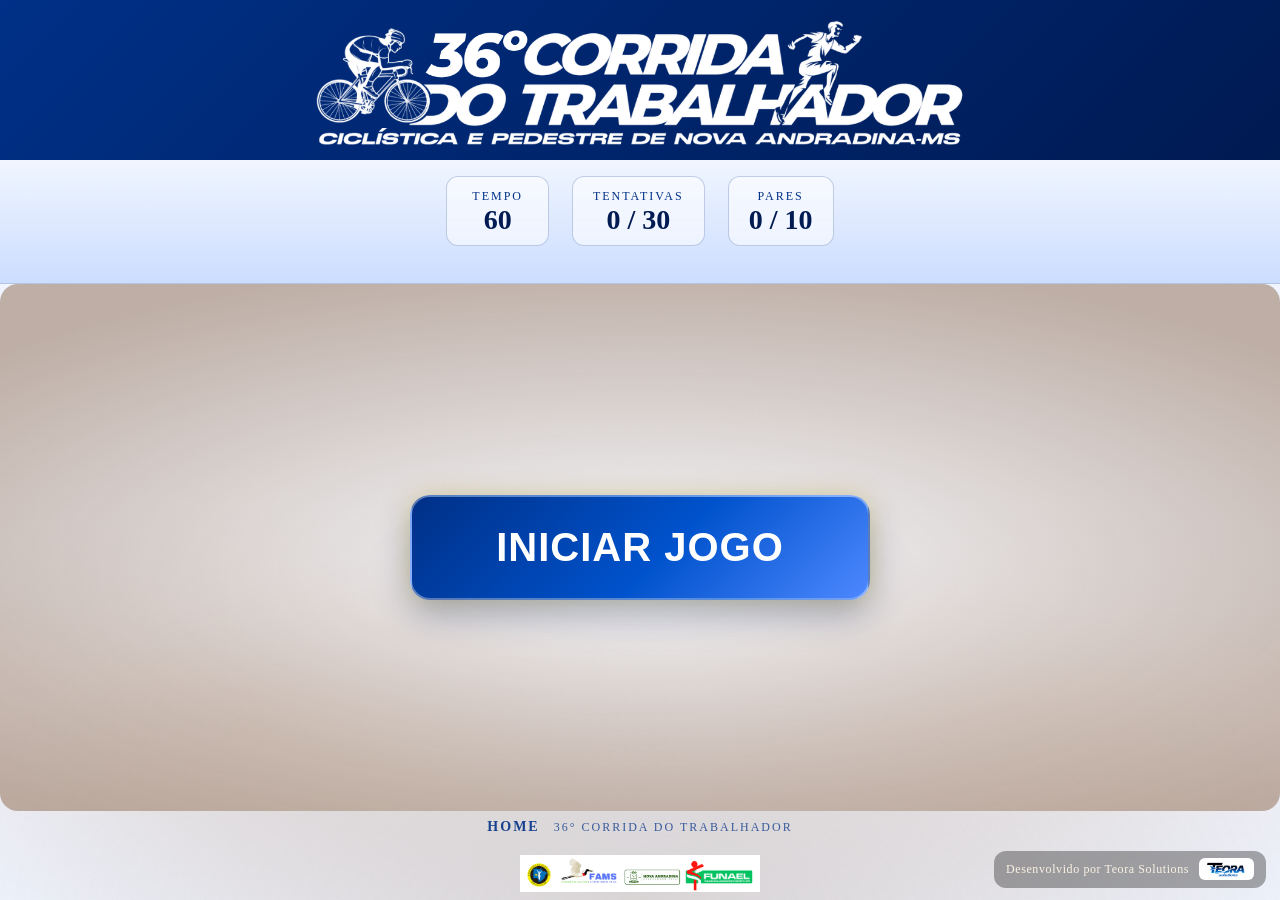
<file: Corrida36/jogo_da_velha-main/jogo_da_velha-main/jogo_da_memoria/index.html>
﻿<!DOCTYPE html>
<html lang="pt-BR">
<head>
  <meta charset="UTF-8" />
  <meta name="viewport" content="width=device-width, initial-scale=1.0, user-scalable=no" />
  <meta name="theme-color" content="#003087" />
  <meta name="description" content="Jogo da Memoria - 36a Corrida do Trabalhador" />
  <meta name="apple-mobile-web-app-capable" content="yes" />
  <meta name="apple-mobile-web-app-status-bar-style" content="black-translucent" />
  <meta name="apple-mobile-web-app-title" content="Corrida Memoria" />
  <title>36° Corrida do Trabalhador - Jogo da Memoria</title>
  <link rel="manifest" href="../manifest.json" />
  <link rel="icon" href="https://res.cloudinary.com/dg9cpkold/image/upload/v1777570209/imagem_2026-04-30_133006103_vefb8m.png" />
  <link rel="apple-touch-icon" href="https://res.cloudinary.com/dg9cpkold/image/upload/v1777570209/imagem_2026-04-30_133006103_vefb8m.png" />
  <link rel="preconnect" href="https://fonts.googleapis.com" />
  <style>
    :root {
      --fire1:   #003087;
      --fire2:   #0052cc;
      --fire3:   #4d88ff;
      --ember:   #001a52;
      --coal:    #f0f5ff;
      --wood:    #003087;
      --smoke:   #6699ff;
      --ash:     #ccdeff;
      --gold:    #FFD700;
      --cream:   #ffffff;
      --card-back-from: #003087;
      --card-back-to:   #001a52;
      --radius:  18px;
      --shadow:  0 8px 32px rgba(0,26,82,0.2);
      --glow:    0 0 40px rgba(0,82,204,0.24);
      --card-gap: clamp(8px, 1.2vw, 16px);
      --card-size: clamp(60px, 15vw, 140px);
    }

    *, *::before, *::after { box-sizing: border-box; margin: 0; padding: 0; }

    html, body {
      width: 100%;
      height: 100%;
      overflow: hidden !important;
      overscroll-behavior: none;
      background: var(--coal);
      font-family: 'Georgia', serif;
      touch-action: manipulation;
      -webkit-tap-highlight-color: transparent;
      user-select: none;
    }

    body::before {
      content: '';
      position: fixed; inset: 0;
      background:
        radial-gradient(ellipse 80% 60% at 50% 100%, rgba(123,79,42,0.2) 0%, transparent 70%),
        radial-gradient(ellipse 60% 40% at 20% 80%,  rgba(169,113,66,0.14)  0%, transparent 60%),
        radial-gradient(ellipse 60% 40% at 80% 80%,  rgba(197,141,93,0.12) 0%, transparent 60%);
      pointer-events: none; z-index: 0;
    }

    body::after {
      content: '';
      position: fixed; inset: 0;
      background-image: url("data:image/svg+xml,%3Csvg xmlns='http://www.w3.org/2000/svg' width='300' height='300'%3E%3Cfilter id='n'%3E%3CfeTurbulence type='fractalNoise' baseFrequency='0.9' numOctaves='4' stitchTiles='stitch'/%3E%3C/filter%3E%3Crect width='300' height='300' filter='url(%23n)' opacity='0.04'/%3E%3C/svg%3E");
      pointer-events: none; z-index: 0; opacity: 0.5;
    }

    #app {
      position: relative; z-index: 1;
      width: 100%;
      height: 100vh;
      height: 100dvh;
      overflow: hidden;
      display: grid;
      grid-template-rows: auto auto minmax(0, 1fr) auto;
      grid-template-areas:
        "sponsors"
        "hud"
        "board"
        "footer";
      gap: 0;
    }

    #sponsors {
      grid-area: sponsors;
      background:
        radial-gradient(120% 90% at 8% 100%, rgba(255,215,0,0.18) 0%, transparent 52%),
        radial-gradient(90% 80% at 92% 0%, rgba(77,136,255,0.18) 0%, transparent 45%),
        repeating-linear-gradient(115deg, rgba(255,255,255,0.06) 0 8px, rgba(0,0,0,0.04) 8px 16px),
        linear-gradient(145deg, #001a52 0%, #003087 36%, #0052cc 64%, #001a52 100%);
      border-bottom: 2px solid #FFD700;
      box-shadow: 0 6px 22px rgba(0,26,82,0.38), inset 0 1px 0 rgba(255,215,0,0.18);
      padding: clamp(6px, 1.2vw, 12px) clamp(12px, 2vw, 28px);
      display: flex;
      align-items: center;
      justify-content: space-between;
      gap: clamp(8px, 1.5vw, 16px);
      overflow: hidden;
      position: relative;
      flex-wrap: wrap;
    }

    #sponsors::before {
      content: '';
      position: absolute;
      inset: 0;
      background:
        linear-gradient(90deg, rgba(0,0,0,0.18) 0, rgba(0,0,0,0.18) 2px, transparent 2px, transparent 34px),
        linear-gradient(0deg, rgba(0,0,0,0.14) 0, rgba(0,0,0,0.14) 2px, transparent 2px, transparent 22px);
      background-size: 34px 100%, 100% 22px;
      opacity: 0.22;
      pointer-events: none;
      z-index: 0;
    }

    #sponsors-brand {
      display: flex;
      align-items: center;
      justify-content: flex-start;
      gap: clamp(8px, 1.2vw, 14px);
      flex-shrink: 0;
      position: relative;
      z-index: 1;
      min-width: 0;
    }

    #sponsors-brand img {
      display: block;
      height: clamp(48px, 7vw, 95px);
      width: auto;
      max-width: min(40vw, 450px);
      object-fit: contain;
      filter: drop-shadow(0 3px 8px rgba(0,0,0,0.25));
    }

    #sponsors-brand .event-title-text {
      color: rgba(255, 246, 234, 0.98);
      text-shadow: 0 2px 8px rgba(0,0,0,0.35);
      font-size: clamp(16px, 2.5vw, 32px);
    }

    #sponsors-brand .event-title-number { transform: translateY(-5px); }
    #sponsors-brand .event-title-main { transform: translateY(1px); }

    #sponsors-right {
      display: flex;
      align-items: center;
      justify-content: flex-end;
      gap: 12px;
      flex: 1;
      min-width: 0;
      position: relative;
      z-index: 1;
    }

    #sponsors-label {
      font-size: clamp(11px, 1.4vw, 15px);
      letter-spacing: clamp(1px, 0.3vw, 2.4px);
      text-transform: uppercase;
      color: #FFD700;
      white-space: nowrap;
      font-weight: bold;
      text-shadow: 0 0 10px rgba(255,215,0,0.45), 0 1px 4px rgba(0,0,0,0.45);
      flex-shrink: 0;
    }

    #sponsors-track-wrapper {
      flex: 0 1 auto;
      overflow: visible;
      position: relative;
    }

    #sponsors-track {
      display: flex;
      align-items: center;
      justify-content: flex-end;
      flex-wrap: wrap;
      gap: clamp(8px, 1.6vw, 14px);
    }

    .sponsor-item {
      display: flex;
      flex-direction: column;
      align-items: center;
      justify-content: center;
      flex-shrink: 0;
      min-width: clamp(130px, 14vw, 190px);
      padding: clamp(6px, 0.8vw, 8px) clamp(10px, 1.8vw, 12px) clamp(5px, 0.6vw, 7px);
      background: #FFFFFF;
      border: none;
      border-radius: 14px;
      box-shadow: none;
      transition: transform 0.15s ease, box-shadow 0.15s ease;
    }

    .sponsor-item:hover {
      transform: translateY(-2px);
      box-shadow: none;
    }

    .sponsor-item img {
      height: clamp(28px, 4vw, 48px);
      width: auto;
      max-width: 100%;
      object-fit: contain;
      border-radius: 8px;
      box-shadow: none;
      filter: none;
      transition: transform 0.15s ease, box-shadow 0.15s ease, filter 0.15s ease;
    }

    .sponsor-item:hover img {
      transform: translateY(-1px);
      box-shadow: none;
      filter: none;
    }

    .sponsor-role {
      margin-top: clamp(2px, 0.4vw, 4px);
      font-size: clamp(8px, 1vw, 10px);
      font-weight: 700;
      letter-spacing: clamp(0.8px, 0.2vw, 1.2px);
      text-transform: uppercase;
      color: rgba(92,58,32,0.9);
      text-align: center;
    }

    #hud {
      grid-area: hud;
      display: flex;
      flex-direction: column;
      align-items: center;
      padding: clamp(8px, 1.2vw, 14px) clamp(16px, 2.5vw, 32px);
      background: linear-gradient(180deg, rgba(240,245,255,0.95) 0%, rgba(197,217,255,0.85) 100%);
      border-bottom: 1px solid rgba(0,48,135,0.25);
      gap: clamp(10px, 1.5vw, 16px);
    }

    #hud-stats {
      display: flex;
      gap: clamp(10px, 1.5vw, 20px);
      align-items: center;
      justify-content: center;
      flex-wrap: wrap;
    }

    .stat-box {
      display: flex;
      flex-direction: column;
      align-items: center;
      justify-content: center;
      background: rgba(255,255,255,0.55);
      border: 1.5px solid rgba(0,48,135,0.22);
      border-radius: 12px;
      padding: clamp(6px, 0.8vw, 10px) clamp(12px, 2vw, 18px);
      min-width: clamp(70px, 12vw, 100px);
    }

    .stat-label {
      font-size: clamp(9px, 1.2vw, 12px);
      letter-spacing: clamp(1px, 0.3vw, 2px);
      text-transform: uppercase;
      color: var(--wood);
      margin-bottom: 2px;
    }

    .stat-value {
      font-size: clamp(16px, 2.8vw, 28px);
      font-weight: bold;
      color: var(--ember);
      font-variant-numeric: tabular-nums;
      line-height: 1;
    }

    #timer-value.warning { color: var(--fire1); animation: pulse-warn 0.6s ease-in-out infinite; }
    #timer-value.critical { color: #FF0000; animation: pulse-warn 0.3s ease-in-out infinite; }
    #attempts-value.warning { color: #FFA500; }
    #attempts-value.danger  { color: var(--fire1); animation: pulse-warn 0.6s ease-in-out infinite; }

    @keyframes pulse-warn {
      0%, 100% { transform: scale(1); opacity: 1; }
      50%       { transform: scale(1.12); opacity: 0.8; }
    }

    #btn-restart {
      padding: clamp(8px, 1vw, 12px) clamp(16px, 2.5vw, 28px);
      background: linear-gradient(135deg, #003087, #0052cc);
      border: none; border-radius: 12px;
      color: white; font-size: clamp(12px, 1.5vw, 15px); font-weight: bold;
      letter-spacing: 0.5px; text-transform: uppercase;
      cursor: pointer;
      box-shadow: 0 4px 16px rgba(0,48,135,0.4);
      transition: transform 0.1s, box-shadow 0.1s;
      flex-shrink: 0;
      white-space: nowrap;
    }
    #btn-restart:active { transform: scale(0.94); box-shadow: 0 2px 8px rgba(90,57,32,0.3); }
    #btn-restart.hidden { display: none; }

    #hud-actions {
      display: flex;
      align-items: center;
      gap: 10px;
      flex-shrink: 0;
    }

    /* PATROCINADORES ABAIXO DAS STATS */
    #hud-sponsors-totem {
      display: none;
      align-items: center;
      justify-content: center;
      gap: 40px;
      width: 100%;
      padding: 14px 0 18px;
    }

    .hud-sponsor-card {
      display: flex;
      align-items: center;
      justify-content: center;
      border-radius: 12px;
      padding: 14px 32px;
      min-width: 300px;
      height: 150px;
      box-shadow: 0 3px 16px rgba(138, 137, 137, 0.267);
    }

   .hud-sponsor-card img {
  max-height: 205px;   /* Era 52px - Logo bem maior */
  max-width: 220px;   /* Garante que a logo larga nÃ£o corte */
  object-fit: contain;
}

    #start-screen {
      position: absolute;
      inset: 0;
      z-index: 10;
      display: flex;
      align-items: center;
      justify-content: center;
      background: radial-gradient(ellipse 70% 60% at 50% 55%, rgba(255,255,255,0.5) 0%, rgba(122,78,43,0.42) 100%);
      border-radius: 18px;
    }

    #btn-start-main {
      padding: clamp(16px, 2.5vw, 28px) clamp(40px, 6vw, 80px);
      min-width: min(85vw, 460px);
      background: linear-gradient(135deg, #003087 0%, #0052cc 55%, #4d88ff 100%);
      border: 2px solid rgba(255,255,255,0.35);
      border-radius: 20px;
      color: #fff;
      font-size: clamp(20px, 4vw, 40px);
      font-weight: 900;
      letter-spacing: 1px;
      text-transform: uppercase;
      cursor: pointer;
      box-shadow: 0 14px 36px rgba(0,26,82,0.32), 0 0 24px rgba(255,215,0,0.25);
      transition: transform 0.16s ease, box-shadow 0.16s ease, filter 0.16s ease;
      animation: start-btn-breathe 2.2s ease-in-out infinite;
    }

    #btn-start-main:hover {
      transform: translateY(-3px) scale(1.02);
      box-shadow: 0 18px 34px rgba(0,26,82,0.36), 0 0 28px rgba(255,215,0,0.35);
      filter: brightness(1.06);
    }

    #btn-start-main:focus-visible {
      outline: 3px solid rgba(255,255,255,0.75);
      outline-offset: 4px;
    }

    #btn-start-main:active {
      transform: scale(0.96);
      box-shadow: 0 8px 20px rgba(90,57,32,0.3);
    }

    @keyframes start-btn-breathe {
      0%, 100% {
        box-shadow: 0 14px 36px rgba(0,26,82,0.32), 0 0 24px rgba(255,215,0,0.25);
      }
      50% {
        box-shadow: 0 16px 38px rgba(90,57,32,0.36), 0 0 30px rgba(255,255,255,0.24);
      }
    }

    #start-screen.hidden {
      display: none;
    }

    #board-area {
      grid-area: board;
      position: relative;
      display: flex;
      align-items: center;
      justify-content: center;
      min-height: 0;
      padding: clamp(10px, 1.5vw, 18px) clamp(16px, 2vw, 24px);
      overflow: hidden;
    }

    #game-board {
      display: grid;
      grid-template-columns: repeat(4, 1fr);
      grid-template-rows: repeat(5, 1fr);
      gap: var(--card-gap);
      width: 100%;
      height: 100%;
      max-width: clamp(280px, 90vw, 600px);
      aspect-ratio: 4 / 5;
    }

    .card {
      perspective: 1000px;
      cursor: pointer;
      -webkit-tap-highlight-color: transparent;
    }

    .card-inner {
      position: relative;
      width: 100%; height: 100%;
      transform-style: preserve-3d;
      transition: transform 0.5s cubic-bezier(0.4, 0, 0.2, 1);
      border-radius: var(--radius);
    }

    .card.flipped .card-inner,
    .card.matched .card-inner {
      transform: rotateY(180deg);
    }

    .card-face {
      position: absolute; inset: 0;
      border-radius: var(--radius);
      backface-visibility: hidden;
      -webkit-backface-visibility: hidden;
      display: flex;
      align-items: center;
      justify-content: center;
      overflow: hidden;
    }

    .card-back {
      background: linear-gradient(135deg, var(--card-back-from) 0%, var(--card-back-to) 100%);
      border: 2px solid rgba(216,167,117,0.45);
      box-shadow: var(--shadow), inset 0 1px 0 rgba(255,248,235,0.24);
    }

    .card-back-pattern {
      width: 80%; height: 80%;
      position: relative;
    }

    .card-back-pattern svg {
      width: 100%; height: 100%;
      opacity: 0.6;
    }

    .card-front {
      transform: rotateY(180deg);
      border: 2px solid rgba(255,200,100,0.3);
      box-shadow: var(--shadow), inset 0 1px 0 rgba(255,255,255,0.1);
    }

    .card-front .card-emoji {
      font-size: clamp(28px, 6vw, 68px);
      line-height: 1;
      filter: drop-shadow(0 4px 8px rgba(0,0,0,0.5));
      position: relative; z-index: 1;
    }

    .card-front .card-icon-img {
      width: clamp(40px, 10vw, 100px);
      max-width: 74%;
      max-height: 64%;
      object-fit: contain;
      border-radius: 8px;
      filter: none;
      position: relative;
      z-index: 1;
      background: #FFFFFF;
      padding: 4px;
    }

    .card-front .card-label {
      position: absolute; bottom: clamp(4px, 1vw, 8px);
      font-size: clamp(7px, 1.2vw, 11px);
      color: rgba(255,255,255,0.7);
      letter-spacing: 0.5px;
      text-transform: uppercase;
      font-weight: bold;
    }

    .card.matched .card-front {
      box-shadow: var(--shadow), 0 0 24px rgba(255,215,0,0.6), inset 0 0 20px rgba(255,215,0,0.1);
      border-color: var(--gold);
    }

    .card.matched .card-inner {
      animation: match-bounce 0.4s ease-out;
    }

    @keyframes match-bounce {
      0%   { transform: rotateY(180deg) scale(1); }
      40%  { transform: rotateY(180deg) scale(1.12); }
      70%  { transform: rotateY(180deg) scale(0.96); }
      100% { transform: rotateY(180deg) scale(1); }
    }

    .card.wrong .card-inner {
      animation: wrong-shake 0.4s ease-out;
    }

    @keyframes wrong-shake {
      0%, 100% { transform: rotateY(180deg) translateX(0); }
      20%       { transform: rotateY(180deg) translateX(-6px); }
      60%       { transform: rotateY(180deg) translateX(6px); }
    }

    .card.idle-peek .card-inner {
      animation: idle-peek 1.2s ease-in-out;
    }

    @keyframes idle-peek {
      0%   { transform: rotateY(0deg); }
      30%  { transform: rotateY(70deg); }
      60%  { transform: rotateY(70deg); }
      100% { transform: rotateY(0deg); }
    }

    #footer {
      grid-area: footer;
      text-align: center;
      padding: clamp(4px, 0.8vw, 8px) clamp(8px, 1.5vw, 18px);
      font-size: clamp(9px, 1.5vw, 12px);
      color: rgba(0,48,135,0.75);
      letter-spacing: clamp(1px, 0.3vw, 2px);
      text-transform: uppercase;
      display: flex;
      align-items: center;
      justify-content: center;
      gap: clamp(8px, 1.2vw, 14px);
      flex-wrap: wrap;
    }
    .memory-home-link {
      color: rgba(0,48,135,0.9);
      text-decoration: none;
      font-size: clamp(11px, 1.8vw, 14px);
      font-weight: bold;
      transition: color .2s;
    }
    .memory-home-link:hover { color: #0052cc; }

    #dev-credit {
      position: fixed;
      right: clamp(6px, 1.5vw, 14px);
      bottom: clamp(6px, 1.5vw, 12px);
      z-index: 20;
      display: inline-flex;
      align-items: center;
      gap: clamp(6px, 1vw, 10px);
      padding: clamp(4px, 0.6vw, 8px) clamp(8px, 1.2vw, 12px);
      border-radius: 12px;
      background: rgba(0,0,0,0.32);
      backdrop-filter: blur(2px);
      color: rgba(255,245,230,0.95);
      font-size: clamp(9px, 1.4vw, 12px);
      letter-spacing: 0.6px;
      text-transform: none;
      pointer-events: none;
    }

    #dev-credit img {
      height: clamp(16px, 2.2vw, 22px);
      width: auto;
      object-fit: contain;
      background: #fff;
      border-radius: 6px;
      padding: 2px 4px;
    }

    #overlay {
      position: fixed; inset: 0;
      z-index: 100;
      display: flex;
      flex-direction: column;
      align-items: center;
      justify-content: center;
      gap: 24px;
      opacity: 0;
      pointer-events: none;
      transition: opacity 0.4s;
    }

    #overlay.active {
      opacity: 1;
      pointer-events: all;
    }

    #overlay.win-mode {
      background: radial-gradient(ellipse 80% 80% at 50% 50%, rgba(0,64,160,0.95) 0%, rgba(0,26,82,0.98) 100%);
    }

    #overlay.lose-mode {
      background: radial-gradient(ellipse 80% 80% at 50% 50%, rgba(100,0,40,0.94) 0%, rgba(60,0,20,0.98) 100%);
    }

    #overlay.idle-mode {
      background: radial-gradient(ellipse 80% 80% at 50% 50%, rgba(0,48,135,0.9) 0%, rgba(0,20,70,0.96) 100%);
      cursor: pointer;
    }

    .overlay-title {
      font-size: clamp(36px, 9vw, 88px);
      font-weight: bold;
      font-style: italic;
      text-align: center;
      line-height: 1.1;
      text-shadow: 0 0 40px currentColor;
      animation: title-appear 0.6s cubic-bezier(0.34,1.56,0.64,1) both;
    }

    @keyframes title-appear {
      from { transform: scale(0.5); opacity: 0; }
      to   { transform: scale(1);   opacity: 1; }
    }

    .overlay-title.win  { color: var(--gold); }
    .overlay-title.lose { color: var(--fire1); }
    .overlay-title.idle { color: var(--fire2); }

    .overlay-sub {
      font-size: clamp(16px, 3.2vw, 28px);
      color: var(--cream);
      text-align: center;
      opacity: 0.9;
      animation: title-appear 0.6s 0.2s cubic-bezier(0.34,1.56,0.64,1) both;
      line-height: 1.4;
    }

    .overlay-countdown {
      font-size: clamp(12px, 2vw, 20px);
      color: rgba(255,255,255,0.84);
      letter-spacing: 1px;
    }

    .confetti {
      position: fixed; top: -20px;
      width: 10px; height: 10px;
      border-radius: 2px;
      pointer-events: none;
      z-index: 101;
      animation: confetti-fall linear forwards;
    }

    @keyframes confetti-fall {
      0%   { transform: translateY(-20px) rotate(0deg);   opacity: 1; }
      100% { transform: translateY(110vh) rotate(720deg); opacity: 0; }
    }

    #win-sponsors {
      display: flex;
      gap: 20px;
      flex-wrap: wrap;
      justify-content: center;
      max-width: 700px;
      animation: title-appear 0.6s 0.4s cubic-bezier(0.34,1.56,0.64,1) both;
    }

    #win-sponsors .sponsor-item {
      min-width: 220px;
      padding: 12px 18px;
      border-color: rgba(255,255,255,0.35);
      box-shadow: 0 0 20px rgba(255,255,255,0.12);
    }

    .win-sponsors-label {
      font-size: 12px;
      letter-spacing: 3px;
      text-transform: uppercase;
      color: var(--gold);
      opacity: 0.7;
      animation: title-appear 0.6s 0.3s both;
    }

    .idle-cta {
      font-size: clamp(24px, 5.5vw, 52px);
      color: var(--fire2);
      animation: idle-pulse 1.5s ease-in-out infinite;
      letter-spacing: 1px;
      text-align: center;
      font-weight: bold;
    }

    @keyframes idle-pulse {
      0%, 100% { transform: scale(1); opacity: 1; }
      50%       { transform: scale(1.06); opacity: 0.8; }
    }

    .idle-sub {
      color: rgba(255,255,255,0.82);
      font-size: clamp(13px, 2.2vw, 20px);
      letter-spacing: 1px;
    }

    #progress-bar-wrap {
      width: 100%;
      max-width: 280px;
      height: 6px;
      background: rgba(255,255,255,0.1);
      border-radius: 3px;
      overflow: hidden;
      margin-top: 4px;
    }

    #progress-bar {
      height: 100%;
      background: linear-gradient(90deg, var(--fire3), var(--gold));
      border-radius: 3px;
      transition: width 0.3s;
      box-shadow: 0 0 8px var(--fire2);
    }

    @media (max-width: 600px) {
      #hud { padding: clamp(6px, 1vw, 10px) clamp(12px, 2vw, 18px); gap: 6px; }
      #hud-stats { gap: clamp(8px, 1.2vw, 12px); }
      .stat-box { min-width: clamp(60px, 10vw, 80px); padding: clamp(5px, 0.7vw, 8px) clamp(10px, 1.5vw, 14px); }
      #sponsors { padding: clamp(5px, 1vw, 8px) clamp(10px, 1.5vw, 14px); gap: clamp(6px, 1vw, 8px); }
      #sponsors-brand img { height: clamp(40px, 10vw, 55px); max-width: 45vw; }
      #sponsors-brand .event-title-text { font-size: clamp(12px, 2.5vw, 16px); }
      #sponsors-right { gap: clamp(6px, 1vw, 8px); }
      #sponsors-label { display: none; }
      .sponsor-item { min-width: calc(50% - 4px); padding: clamp(6px, 1vw, 8px) clamp(8px, 1.2vw, 10px); }
      .sponsor-item img { height: clamp(24px, 3.5vw, 32px); }
      .sponsor-role { font-size: 8px; margin-top: 3px; }
      #board-area { padding: clamp(8px, 1.5vw, 12px); }
      .idle-cta { font-size: clamp(24px, 4.5vw, 40px); }
      .idle-sub { font-size: clamp(12px, 1.8vw, 16px); }
    }

    @media (min-width: 601px) and (max-width: 1024px) {
      #hud { padding: clamp(8px, 1.2vw, 12px) clamp(18px, 2.5vw, 26px); gap: clamp(12px, 1.5vw, 18px); }
      #hud-stats { gap: clamp(12px, 1.5vw, 16px); }
      .stat-box { min-width: clamp(75px, 11vw, 95px); padding: clamp(6px, 0.8vw, 9px) clamp(13px, 2vw, 16px); }
      #sponsors { padding: clamp(6px, 1.1vw, 10px) clamp(16px, 2.2vw, 22px); gap: clamp(8px, 1.2vw, 12px); }
      #sponsors-brand img { height: clamp(48px, 8vw, 75px); }
      #sponsors-brand .event-title-text { font-size: clamp(16px, 3vw, 24px); }
      .sponsor-item { min-width: clamp(130px, 13vw, 170px); }
      .sponsor-item img { height: clamp(28px, 4vw, 42px); }
      #board-area { padding: clamp(10px, 1.5vw, 14px); }
    }

    @media (min-width: 1025px) {
      #hud { padding: clamp(12px, 1.3vw, 16px) clamp(28px, 2.8vw, 36px); gap: clamp(16px, 1.6vw, 28px); }
      #hud-stats { gap: clamp(16px, 1.8vw, 24px); }
      .stat-box { min-width: clamp(90px, 8vw, 120px); padding: clamp(8px, 0.9vw, 12px) clamp(16px, 2.5vw, 20px); }
      #sponsors { padding: clamp(8px, 1vw, 12px) clamp(24px, 3vw, 32px); gap: clamp(12px, 1.5vw, 16px); }
      #sponsors-brand img { height: clamp(60px, 6vw, 90px); }
      .sponsor-item { min-width: clamp(160px, 12vw, 200px); }
      .sponsor-item img { height: clamp(36px, 4vw, 50px); }
      #board-area { padding: clamp(14px, 1.8vw, 18px); }
    }

/* â•â•â•â•â•â•â•â•â•â•â•â•â•â•â•â•â•â•â•â•â•â•â•â•â•â•â•â•â•â•â•â•â•â•â•â•â•â•â•â•â•â•â•â•â•â•â•â•â•â•â•â•
   TOTEM RETRATO / KIOSK â€” AJUSTE FLUIDO
â•â•â•â•â•â•â•â•â•â•â•â•â•â•â•â•â•â•â•â•â•â•â•â•â•â•â•â•â•â•â•â•â•â•â•â•â•â•â•â•â•â•â•â•â•â•â•â•â•â•â•â• */
@media (orientation: portrait) and (min-height: 900px) {
  html, body {
    height: 100vh;
    height: 100dvh;
    overflow: hidden;
  }

  body {
    display: flex;
    justify-content: center;
  }

  #app {
    width: 100%;
    max-width: 100vw;
    height: 100vh;
    height: 100dvh;
    margin: 0;
    grid-template-rows: auto auto minmax(0, 1fr) auto;
  }

  #sponsors {
    justify-content: center;
    padding-left: 12px;
    padding-right: 12px;
  }

  #sponsors-brand {
    width: 100%;
    gap: 12px;
    justify-content: center;
  }

  #sponsors-brand img {
    height: clamp(72px, 10vw, 96px);
    max-width: min(52vw, 320px);
  }

  #sponsors-brand .event-title-text {
    font-size: clamp(18px, 3.2vw, 24px);
    text-align: center;
  }

  #sponsors-right,
  #sponsors-label,
  #btn-restart {
    display: none !important;
  }

  #hud-sponsors-totem {
    display: flex !important;
    flex-wrap: nowrap;
    gap: 10px;
    padding: 6px 0 10px;
  }

  .hud-sponsor-card {
    min-width: 0;
    width: calc(50% - 5px);
    height: 92px;
    padding: 10px 12px;
  }

  .hud-sponsor-card img {
    max-height: 62px;
    max-width: 100%;
    transform: scale(1.08);
  }

  #hud {
    padding: 8px 12px 4px;
    gap: 8px;
  }

  #hud-stats {
    gap: 8px;
  }

  .stat-box {
    min-width: 88px;
    padding: 6px 8px;
  }

  .stat-label {
    font-size: 9px;
  }

  .stat-value {
    font-size: 18px;
  }

  #board-area {
    min-height: 0;
    padding: 6px 12px 8px;
    align-items: center;
  }

  #game-board {
    width: min(100%, calc(100dvh * 0.48));
    max-width: 100%;
    height: auto;
    max-height: 100%;
    aspect-ratio: 4 / 5;
  }

  .card {
    min-height: 0;
    border-radius: 12px;
  }

  .card-face {
    border-radius: 12px;
  }

  .card-front .card-emoji {
    font-size: clamp(34px, 5.6vw, 54px);
  }

  .card-front .card-label {
    font-size: clamp(8px, 0.9vw, 10px);
  }

  #footer {
    padding: 4px 12px 6px;
  }

  .memory-home-link {
    font-size: 11px;
  }
}
  </style>
</head>
<body>

<div id="app">
  <div style="width:100%;background:linear-gradient(135deg, #003087 0%, #001a52 100%);display:flex;justify-content:center;">
    <img src="../img/ARTE CORRIDA_20260430_134648_0000.png" alt="Slogan 36ª Corrida do Trabalhador" style="width:100%;max-width:659px;max-height:1088px;display:block;object-fit:contain;" />
  </div>

  <div id="hud">
    <div id="hud-stats">
      <div class="stat-box">
        <div class="stat-label">Tempo</div>
        <div class="stat-value" id="timer-value">60</div>
        <div id="progress-bar-wrap" style="display:none">
          <div id="progress-bar" style="width:100%"></div>
        </div>
      </div>
      <div class="stat-box">
        <div class="stat-label">Tentativas</div>
        <div class="stat-value" id="attempts-value">0 / 30</div>
      </div>
      <div class="stat-box">
        <div class="stat-label">Pares</div>
        <div class="stat-value" id="pairs-value">0 / 10</div>
      </div>
    </div>
    <!-- PATROCINADORES ABAIXO DAS STATS (APENAS TOTEM) -->

    <!-- PATROCINADORES ABAIXO DAS STATS (APENAS TOTEM) -->
    <div id="hud-sponsors-totem">
      <div class="hud-sponsor-card">
        <img src="../img/360.PNG" alt="Se Liga 360" />
      </div>
      <div class="hud-sponsor-card">
        <img src="../img/teora.png" alt="Teora Solutions" />
      </div>
    </div>

    <div id="hud-actions">
      <button id="btn-restart" class="hidden">Reiniciar</button>
    </div>
  </div>

  <div id="board-area">
    <div id="game-board">
    </div>
    <div id="start-screen">
      <button id="btn-start-main">Iniciar Jogo</button>
    </div>
  </div>

  <div id="footer">
    <a href="../index.html" class="memory-home-link">Home</a>
    36° Corrida do Trabalhador
    <div style="width:100%;display:flex;justify-content:center;margin-top:6px;">
      <img src="../img/ARTE CORRIDA.png" alt="Arte Corrida" style="max-width:240px;width:100%;height:auto;object-fit:contain;" />
    </div>
  </div>
</div>

<div id="dev-credit">
  <span>Desenvolvido por Teora Solutions</span>
  <img src="../img/teora.png" alt="Teora Solutions" />
</div>

<div id="overlay">
  <div class="overlay-title" id="overlay-title">Parabens!</div>
  <div class="overlay-sub" id="overlay-sub">Retire seu brinde com a equipe!</div>
  <div id="win-sponsors-wrap" style="display:none">
    <div class="win-sponsors-label">Apoiadores</div>
    <div id="win-sponsors"></div>
  </div>
  <div class="overlay-countdown" id="overlay-countdown"></div>
</div>

<script>
const CONFIG = {
  eventTitle: '36° Corrida do Trabalhador',
  timeLimit: 60,
  maxAttempts: 30,
  flipDelay: 950,
  idleTimeout: 18000,
  enableIdleMode: false,
  restartDelay: 8,
  cols: 4,
  rows: 5,
};

const SPONSORS = [
  {
    name: 'Experiencia Interativa',
    logo: '../img/360.jpg',
    color: '#FFFDF9'
  },
  {
    name: 'Desenvolvimento',
    logo: '../img/teora.png',
    color: '#FFFDF9'
  },
];

const CARD_TYPES = [
  { id: 1,  emoji: '🏃', label: 'Corrida',      bg: 'linear-gradient(135deg,#001a52,#003087)', highlight: '#4d88ff' },
  { id: 2,  emoji: '🥇', label: 'Medalha',      bg: 'linear-gradient(135deg,#003087,#0052cc)', highlight: '#FFD700' },
  { id: 3,  emoji: '👟', label: 'Tenis',        bg: 'linear-gradient(135deg,#002266,#003087)', highlight: '#4d88ff' },
  { id: 4,  emoji: '🚴', label: 'Ciclismo',     bg: 'linear-gradient(135deg,#003087,#4d88ff)', highlight: '#ffffff' },
  { id: 5,  logo: '../img/teora.png', label: 'Teora Solutions', bg: 'linear-gradient(135deg,#003087,#0052cc)', highlight: '#FFD700' },
  { id: 6,  logo: '../img/360.JPG', label: 'Siliga360°', bg: 'linear-gradient(135deg,#001a52,#003087)', highlight: '#FFD700' },
  { id: 7,  emoji: '🤸', label: 'Atletismo',    bg: 'linear-gradient(135deg,#002266,#0052cc)', highlight: '#4d88ff' },
  { id: 8,  emoji: '🏋️', label: 'Treino',       bg: 'linear-gradient(135deg,#001a52,#003087)', highlight: '#FFD700' },
  { id: 9,  emoji: '🎽', label: 'Equipe',       bg: 'linear-gradient(135deg,#003087,#0052cc)', highlight: '#4d88ff' },
  { id: 10, emoji: '🏅', label: 'Corrida 36°',  bg: 'linear-gradient(135deg,#002266,#003087)', highlight: '#FFD700' },
];

let state = {
  cards: [],
  flipped: [],
  matched: new Set(),
  attempts: 0,
  pairsFound: 0,
  timerInterval: null,
  timeLeft: CONFIG.timeLimit,
  locked: false,
  gameOver: false,
  idleTimer: null,
  idleActive: false,
  idleInterval: null,
  overlayCountdown: null,
  hasStarted: false,
};

let audioCtx = null;

function ensureAudio() {
  if (!audioCtx) {
    try { audioCtx = new (window.AudioContext || window.webkitAudioContext)(); } catch(e) {}
  }
  if (audioCtx && audioCtx.state === 'suspended') audioCtx.resume();
}

function playNote(freq, start, dur, type = 'sine', gain = 0.25) {
  if (!audioCtx) return;
  try {
    const osc = audioCtx.createOscillator();
    const g   = audioCtx.createGain();
    osc.connect(g); g.connect(audioCtx.destination);
    osc.type = type;
    osc.frequency.setValueAtTime(freq, audioCtx.currentTime + start);
    g.gain.setValueAtTime(gain, audioCtx.currentTime + start);
    g.gain.exponentialRampToValueAtTime(0.001, audioCtx.currentTime + start + dur);
    osc.start(audioCtx.currentTime + start);
    osc.stop(audioCtx.currentTime + start + dur + 0.01);
  } catch(e) {}
}

function sfxFlip()    { playNote(600, 0, 0.08, 'sine', 0.12); }
function sfxMatch()   { [523,659,784,1047].forEach((f,i)=> playNote(f, i*0.12, 0.15, 'sine', 0.22)); }
function sfxWrong()   { playNote(280, 0, 0.08, 'sawtooth', 0.15); playNote(220, 0.1, 0.15, 'sawtooth', 0.12); }
function sfxWin()     {
  const melody = [523,659,784,659,784,1047];
  melody.forEach((f,i) => playNote(f, i*0.13, 0.18, 'sine', 0.28));
}
function sfxLose()    { [400,300,200].forEach((f,i) => playNote(f, i*0.18, 0.22, 'sawtooth', 0.2)); }
function sfxTick()    { playNote(880, 0, 0.04, 'square', 0.08); }

function buildSponsors() {
  const track = document.getElementById('sponsors-track');
  track.innerHTML = '';
  SPONSORS.forEach(sp => {
    const div = document.createElement('div');
    div.className = 'sponsor-item';
    if (sp.logo) {
      const img = document.createElement('img');
      img.src = sp.logo;
      img.alt = sp.name;
      img.title = sp.name;
      div.appendChild(img);
    } else {
      const p = document.createElement('div');
      p.className = 'sponsor-placeholder';
      p.style.color = sp.color;
      p.textContent = sp.name;
      div.appendChild(p);
    }
    const role = document.createElement('div');
    role.className = 'sponsor-role';
    role.textContent = sp.name;
    div.appendChild(role);
    track.appendChild(div);
  });

  const winSponsors = document.getElementById('win-sponsors');
  winSponsors.innerHTML = '';
  SPONSORS.forEach(sp => {
    const div = document.createElement('div');
    div.className = 'sponsor-item';
    if (sp.logo) {
      const img = document.createElement('img');
      img.src = sp.logo; img.alt = sp.name;
      img.title = sp.name;
      div.appendChild(img);
    } else {
      const p = document.createElement('div');
      p.className = 'sponsor-placeholder';
      p.style.color = sp.color;
      p.textContent = sp.name;
      div.appendChild(p);
    }
    winSponsors.appendChild(div);
  });
}

function shuffle(arr) {
  for (let i = arr.length - 1; i > 0; i--) {
    const j = Math.floor(Math.random() * (i + 1));
    [arr[i], arr[j]] = [arr[j], arr[i]];
  }
  return arr;
}

function buildDeck() {
  const total = CONFIG.cols * CONFIG.rows;
  const pairs = total / 2;
  const types = CARD_TYPES.slice(0, pairs);
  const deck = [];
  types.forEach(t => {
    deck.push({ ...t, uid: Math.random() });
    deck.push({ ...t, uid: Math.random() });
  });
  return shuffle(deck);
}

function renderBoard() {
  const board = document.getElementById('game-board');
  board.innerHTML = '';
  state.cards.forEach((card, idx) => {
    const iconMarkup = card.logo
      ? `<img class="card-icon-img" src="${card.logo}" alt="${card.label}">`
      : `<span class="card-emoji">${card.emoji}</span>`;

    const el = document.createElement('div');
    el.className = 'card';
    el.dataset.index = idx;
    el.innerHTML = `
      <div class="card-inner">
        <div class="card-face card-back">
          <div class="card-back-pattern">
            <svg viewBox="0 0 80 80" xmlns="http://www.w3.org/2000/svg">
              <defs>
                <pattern id="bp${idx}" patternUnits="userSpaceOnUse" width="20" height="20">
                  <rect width="20" height="20" fill="none"/>
                  <path d="M10,0 L20,10 L10,20 L0,10 Z" fill="rgba(0,82,204,0.25)" stroke="rgba(0,120,255,0.15)" stroke-width="0.5"/>
                </pattern>
              </defs>
              <rect width="80" height="80" fill="url(#bp${idx})"/>
              <image href="https://res.cloudinary.com/dg9cpkold/image/upload/v1777571280/ARTE_CORRIDA_20260430_134648_0000_piippp.png" x="5" y="5" width="70" height="70" preserveAspectRatio="xMidYMid meet" opacity="0.85"/>
            </svg>
          </div>
        </div>
        <div class="card-face card-front" style="background:${card.bg};">
          ${iconMarkup}
          <span class="card-label">${card.label}</span>
        </div>
      </div>`;
    el.addEventListener('click', () => onCardClick(idx));
    el.addEventListener('touchstart', (e) => { e.preventDefault(); onCardClick(idx); }, { passive: false });
    board.appendChild(el);
  });
}

function startGame() {
  state.hasStarted = true;

  const startScreen = document.getElementById('start-screen');
  const restartBtn = document.getElementById('btn-restart');
  if (startScreen) startScreen.classList.add('hidden');
  if (restartBtn) restartBtn.classList.remove('hidden');

  clearInterval(state.timerInterval);
  clearTimeout(state.idleTimer);
  clearInterval(state.idleInterval);
  clearInterval(state.overlayCountdown);

  state.cards     = buildDeck();
  state.flipped   = [];
  state.matched   = new Set();
  state.attempts  = 0;
  state.pairsFound= 0;
  state.timeLeft  = CONFIG.timeLimit;
  state.locked    = false;
  state.gameOver  = false;
  state.idleActive= false;

  hideOverlay();
  renderBoard();
  updateHUD();
  startTimer();
  resetIdleTimer();
}

function backToStartScreen() {
  clearInterval(state.timerInterval);
  clearTimeout(state.idleTimer);
  clearInterval(state.idleInterval);
  clearInterval(state.overlayCountdown);

  state.flipped = [];
  state.locked = false;
  state.gameOver = true;
  state.idleActive = false;
  state.timeLeft = CONFIG.timeLimit;
  state.attempts = 0;
  state.pairsFound = 0;

  hideOverlay();
  updateHUD();

  const startScreen = document.getElementById('start-screen');
  const restartBtn = document.getElementById('btn-restart');
  if (startScreen) startScreen.classList.remove('hidden');
  if (restartBtn) restartBtn.classList.add('hidden');
}

function onCardClick(idx) {
  ensureAudio();
  resetIdleTimer();

  if (state.locked)            return;
  if (state.gameOver)          return;
  if (state.flipped.includes(idx)) return;
  if (state.matched.has(state.cards[idx].id)) return;

  flipCard(idx, true);
  sfxFlip();
  state.flipped.push(idx);

  if (state.flipped.length === 2) {
    state.locked = true;
    state.attempts++;
    updateHUD();
    setTimeout(() => checkMatch(), 220);
  }
}

function flipCard(idx, faceUp) {
  const el = document.querySelector(`.card[data-index="${idx}"]`);
  if (!el) return;
  if (faceUp) el.classList.add('flipped');
  else        el.classList.remove('flipped', 'wrong');
}

function checkMatch() {
  const [a, b] = state.flipped;
  const ca = state.cards[a];
  const cb = state.cards[b];

  if (ca.id === cb.id) {
    sfxMatch();
    state.matched.add(ca.id);
    state.pairsFound++;

    setTimeout(() => {
      [a, b].forEach(i => {
        const el = document.querySelector(`.card[data-index="${i}"]`);
        if (el) el.classList.add('matched');
      });
    }, 200);

    state.flipped = [];
    state.locked = false;
    updateHUD();

    if (state.pairsFound === CONFIG.cols * CONFIG.rows / 2) {
      setTimeout(() => triggerWin(), 400);
    }
  } else {
    sfxWrong();

    [a, b].forEach(i => {
      const el = document.querySelector(`.card[data-index="${i}"]`);
      if (el) el.classList.add('wrong');
    });

    setTimeout(() => {
      [a, b].forEach(i => flipCard(i, false));
      state.flipped = [];
      state.locked  = false;

      if (state.attempts >= CONFIG.maxAttempts && state.pairsFound < CONFIG.cols * CONFIG.rows / 2) {
        triggerLose('attempts');
      }
    }, CONFIG.flipDelay);
  }
}

function startTimer() {
  clearInterval(state.timerInterval);
  state.timerInterval = setInterval(() => {
    state.timeLeft--;
    updateHUD();
    if (state.timeLeft <= 10) sfxTick();
    if (state.timeLeft <= 0) {
      clearInterval(state.timerInterval);
      if (!state.gameOver) triggerLose('time');
    }
  }, 1000);
}

function updateHUD() {
  const timerEl    = document.getElementById('timer-value');
  const attemptsEl = document.getElementById('attempts-value');
  const pairsEl    = document.getElementById('pairs-value');

  timerEl.textContent    = state.timeLeft;
  attemptsEl.textContent = `${state.attempts} / ${CONFIG.maxAttempts}`;
  pairsEl.textContent    = `${state.pairsFound} / ${CONFIG.cols * CONFIG.rows / 2}`;

  timerEl.className = '';
  if (state.timeLeft <= 10)      timerEl.className = 'critical';
  else if (state.timeLeft <= 20) timerEl.className = 'warning';

  attemptsEl.className = '';
  const remaining = CONFIG.maxAttempts - state.attempts;
  if (remaining <= 2)      attemptsEl.className = 'danger';
  else if (remaining <= 5) attemptsEl.className = 'warning';
}

function triggerWin() {
  if (state.gameOver) return;
  state.gameOver = true;
  clearInterval(state.timerInterval);
  sfxWin();
  spawnConfetti();
  showOverlay('win',
    'Parabens! Voce ganhou!',
    
  );
}

function triggerLose(reason) {
  if (state.gameOver) return;
  state.gameOver = true;
  clearInterval(state.timerInterval);
  clearInterval(state.idleInterval);
  sfxLose();
  const msg = reason === 'time'
    ? 'O tempo acabou!'
    : 'Limite de tentativas! Quase la!';
  showOverlay('lose', 'Quase!', msg);
}

function showOverlay(type, title, sub) {
  const overlay  = document.getElementById('overlay');
  const titleEl  = document.getElementById('overlay-title');
  const subEl    = document.getElementById('overlay-sub');
  const cdEl     = document.getElementById('overlay-countdown');
  const winWrap  = document.getElementById('win-sponsors-wrap');

  titleEl.textContent = title;
  titleEl.className   = `overlay-title ${type}`;
  subEl.textContent   = sub;
  winWrap.style.display = type === 'win' ? 'block' : 'none';

  overlay.className = `active ${type}-mode`;

  let cd = CONFIG.restartDelay;
  cdEl.textContent = `Voltando ao inicio em ${cd}s...`;
  clearInterval(state.overlayCountdown);
  state.overlayCountdown = setInterval(() => {
    cd--;
    cdEl.textContent = `Voltando ao inicio em ${cd}s...`;
    if (cd <= 0) {
      clearInterval(state.overlayCountdown);
      backToStartScreen();
    }
  }, 1000);
}

function hideOverlay() {
  const overlay = document.getElementById('overlay');
  overlay.className = '';
  clearInterval(state.overlayCountdown);
}

function spawnConfetti() {
  const colors = ['#003087','#FFD700','#ffffff','#0052cc','#4d88ff','#FFD700'];
  for (let i = 0; i < 80; i++) {
    setTimeout(() => {
      const c = document.createElement('div');
      c.className = 'confetti';
      c.style.left = Math.random() * 100 + 'vw';
      c.style.background = colors[Math.floor(Math.random() * colors.length)];
      c.style.width  = (8 + Math.random() * 10) + 'px';
      c.style.height = (8 + Math.random() * 10) + 'px';
      c.style.borderRadius = Math.random() > 0.5 ? '50%' : '2px';
      c.style.animationDuration = (2 + Math.random() * 3) + 's';
      c.style.animationDelay    = Math.random() * 0.5 + 's';
      document.body.appendChild(c);
      setTimeout(() => c.remove(), 6000);
    }, i * 30);
  }
}

function resetIdleTimer() {
  clearTimeout(state.idleTimer);
  clearInterval(state.idleInterval);

  if (!CONFIG.enableIdleMode) return;

  if (state.idleActive) {
    state.idleActive = false;
    hideIdleOverlay();
  }

  state.idleTimer = setTimeout(() => {
    if (!state.gameOver) enterIdleMode();
  }, CONFIG.idleTimeout);
}

function enterIdleMode() {
  state.idleActive = true;
  showIdleOverlay();
  animateIdleCards();
}

function showIdleOverlay() {
  const overlay = document.getElementById('overlay');
  const titleEl = document.getElementById('overlay-title');
  const subEl   = document.getElementById('overlay-sub');
  const cdEl    = document.getElementById('overlay-countdown');
  const winWrap = document.getElementById('win-sponsors-wrap');

  titleEl.innerHTML = 'Toque para Jogar!';
  titleEl.className = 'overlay-title idle';
  subEl.innerHTML   = 'Acerte todos os pares e ganhe um brinde!';
  cdEl.textContent  = '';
  winWrap.style.display = 'none';
  overlay.className = 'active idle-mode';

  overlay.addEventListener('click', onIdleTap, { once: true });
  overlay.addEventListener('touchstart', onIdleTap, { once: true, passive: true });
}

function onIdleTap() {
  resetIdleTimer();
  startGame();
}

function hideIdleOverlay() {
  const overlay = document.getElementById('overlay');
  overlay.className = '';
}

function animateIdleCards() {
  state.idleInterval = setInterval(() => {
    if (!state.idleActive) { clearInterval(state.idleInterval); return; }
    const unmatched = Array.from(document.querySelectorAll('.card:not(.matched)'));
    if (unmatched.length === 0) return;
    const el = unmatched[Math.floor(Math.random() * unmatched.length)];
    if (!el.classList.contains('flipped') && !el.classList.contains('idle-peek')) {
      el.classList.add('idle-peek');
      setTimeout(() => el.classList.remove('idle-peek'), 1500);
    }
  }, 600);
}

function requestFullscreen() {
  const el = document.documentElement;
  const req = el.requestFullscreen
    || el.webkitRequestFullscreen
    || el.mozRequestFullScreen
    || el.msRequestFullscreen;
  if (req) req.call(el).catch(() => {});
}

document.addEventListener('touchstart', function fsOnce() {
  requestFullscreen();
  document.removeEventListener('touchstart', fsOnce);
}, { once: true, passive: true });

document.addEventListener('click', function fsOnce() {
  requestFullscreen();
  document.removeEventListener('click', fsOnce);
}, { once: true });

window.addEventListener('load', () => {
  requestFullscreen();
});

document.getElementById('btn-restart').addEventListener('click', () => {
  ensureAudio();
  backToStartScreen();
});

document.getElementById('btn-restart').addEventListener('touchstart', (e) => {
  e.preventDefault();
  ensureAudio();
  backToStartScreen();
}, { passive: false });

document.getElementById('btn-start-main').addEventListener('click', () => {
  ensureAudio();
  startGame();
});

document.getElementById('btn-start-main').addEventListener('touchstart', (e) => {
  e.preventDefault();
  ensureAudio();
  startGame();
}, { passive: false });

buildSponsors();
</script>
  <script>
    if ('serviceWorker' in navigator) {
      navigator.serviceWorker.register('../service-worker.js').catch(()=>{});
    }
  </script>
</body>
</html>
</file>
